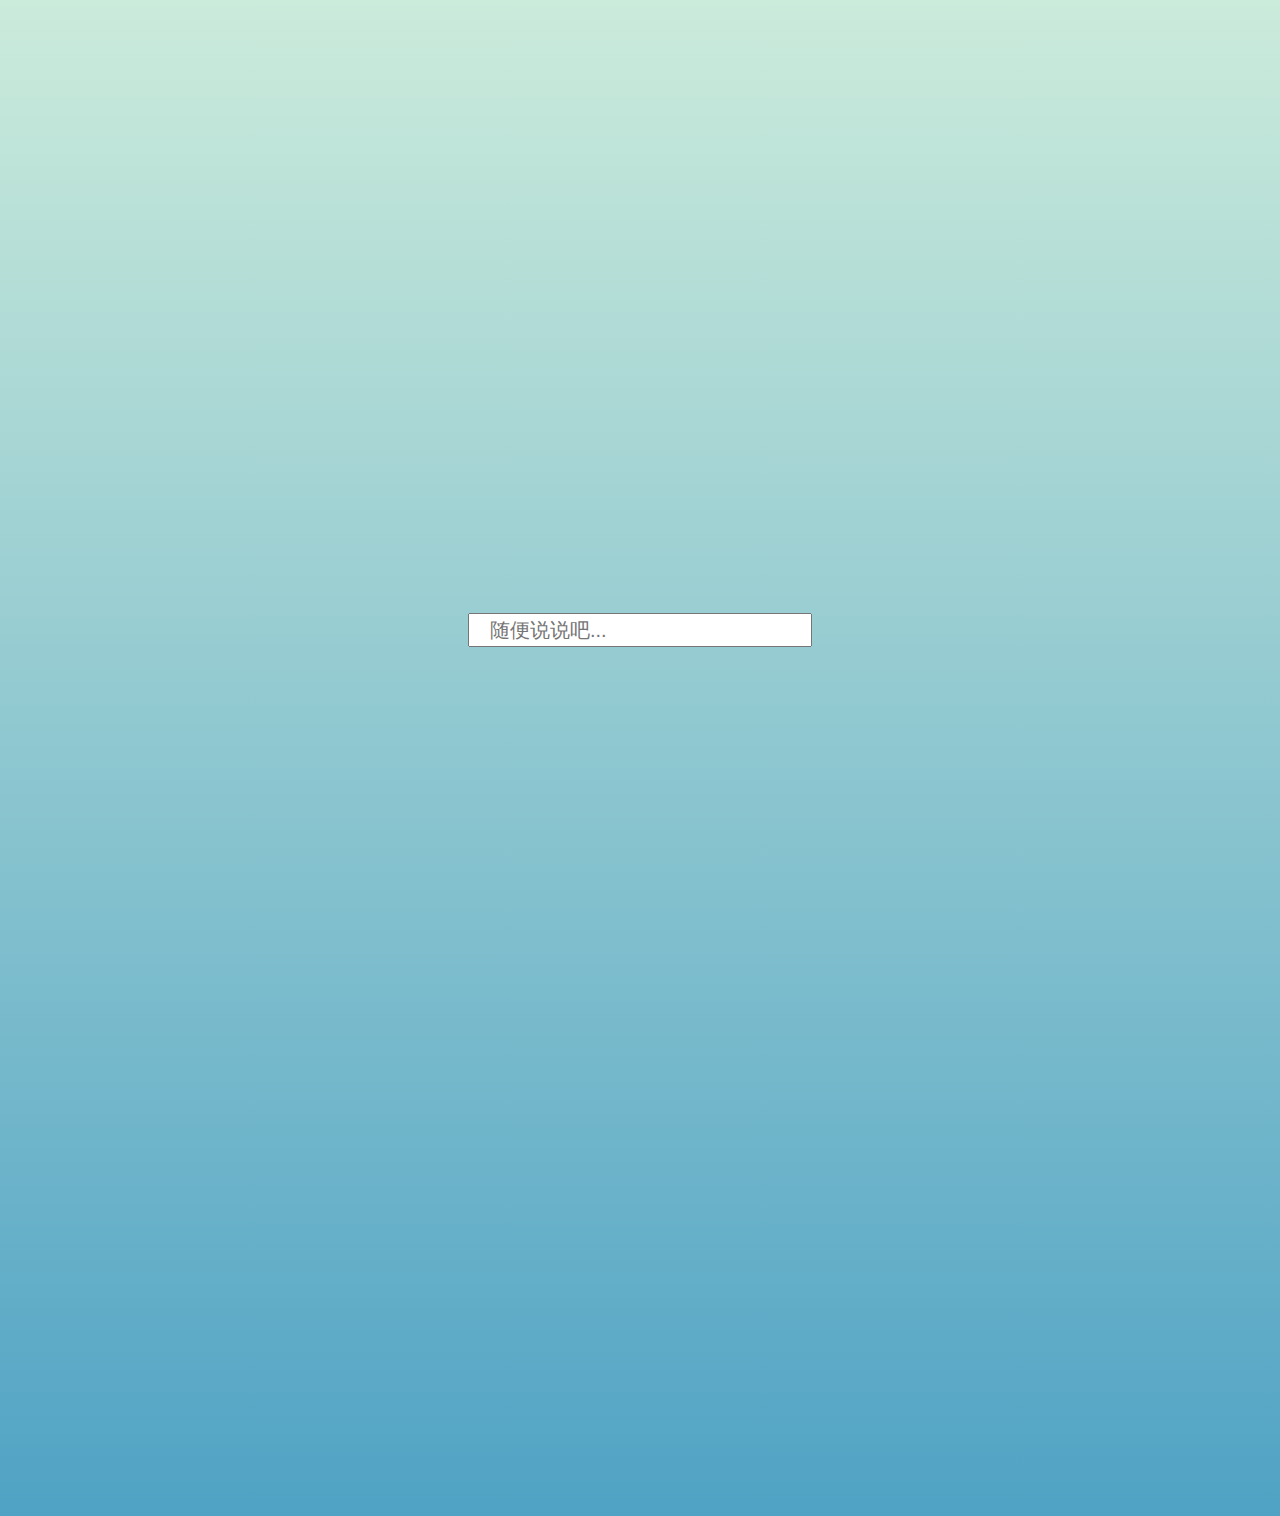
<file: Font-End/许愿墙/index.html>
<!DOCTYPE html>
<html>
 <head> 
  <meta http-equiv="Content-Type" content="text/html; charset=utf-8" /> 
  <title>许愿墙</title> 
  <style>
	body{
		background: -webkit-linear-gradient(top, rgb(203, 235, 219) 0%, rgb(55, 148, 192) 120%);
		background: -moz-linear-gradient(top, rgb(203, 235, 219) 0%, rgb(55, 148, 192) 120%);
		overflow: hidden;
		font-family: '微软雅黑',
		font-size: 16px;
     		height:1500px;
	}
	.item {
		width: 200px;
		height: 200px;
		line-height: 30px;
		-webkit-border-bottom-left-radius: 20px 500px;
		-webkit-border-bottom-right-radius: 500px 30px;
		-webkit-border-top-right-radius: 5px 100px;
		-moz-border-bottom-left-radius: 20px 500px;
		-moz-border-bottom-right-radius: 500px 30px;
		-moz-border-top-right-radius: 5px 100px;
		box-shadow: 0 2px 10px 1px rgba(0, 0, 0, 0.2);
		-webkit-box-shadow: 0 2px 10px 1px rgba(0, 0, 0, 0.2);
		-moz-box-shadow: 0 2px 10px 1px rgba(0, 0, 0, 0.2);
	}
	#container p{
		height: 80px;
		margin: 30px 10px;
		overflow: hidden;
		word-wrap: break-word;
		line-height: 1.5;
	}
	#container a{
		position: relative;
		left: 150px;
		coler: red;
		font-size: 14px;
	}
	input{
		display:block;
		height: 30px;
		padding: 0 1em;
		line-height: 30px;
		width: 300px;
		margin: 85px auto;
		font-size: 20px;
	}
  </style> 
  <script src="http://libs.baidu.com/jquery/1.9.1/jquery.min.js"></script> 
 </head> 
 <body> 
  <div id="container" style="height:520px;"> 
  </div> 
  <input id="input" type="text" placeholder="随便说说吧..." />  
  <script>
  (function ($) {
	
	var container;
	
	// 可选颜色
	var colors = ['#96C2F1', '#BBE1F1', '#E3E197', '#F8B3D0', '#FFCC00'];
	
	//创建许愿页
	var createItem = function(text){
		var color = colors[parseInt(Math.random() * 5, 10)]
		$('<div class="item"><p>'+ text +'</p><a href="#">关闭</a></div>').css({ 'background': color }).appendTo(container).drag();
	};
	
	// 定义拖拽函数
    $.fn.drag = function () {
		
        var $this = $(this);
        var parent = $this.parent();
		
        var pw = parent.width();
        var ph = parent.height();
        var thisWidth = $this.width() + parseInt($this.css('padding-left'), 10) + parseInt($this.css('padding-right'), 10);
        var thisHeight = $this.height() + parseInt($this.css('padding-top'), 10) + parseInt($this.css('padding-bottom'), 10);

        var x, y, positionX, positionY;
        var isDown = false; 

        var randY = parseInt(Math.random() * (ph - thisHeight), 10);
        var randX = parseInt(Math.random() * (pw - thisWidth), 10);


        parent.css({
            "position": "relative",
            "overflow": "hidden"
        });
		
        $this.css({
            "cursor": "move",
            "position": "absolute"
        }).css({
            top: randY,
            left: randX
        }).mousedown(function (e) {
            parent.children().css({
                "zIndex": "0"
            });
            $this.css({
                "zIndex": "1"
            });
            isDown = true;
            x = e.pageX;
            y = e.pageY;
            positionX = $this.position().left;
            positionY = $this.position().top;
            return false;
        });
		
		
        $(document).mouseup(function (e) {
            isDown = false;
        }).mousemove(function (e) {
            var xPage = e.pageX;
            var moveX = positionX + xPage - x;

            var yPage = e.pageY;
            var moveY = positionY + yPage - y;

            if (isDown == true) {
                $this.css({
                    "left": moveX,
                    "top": moveY
                });
            } else {
                return;
            }
            if (moveX < 0) {
                $this.css({
                    "left": "0"
                });
            }
            if (moveX > (pw - thisWidth)) {
                $this.css({
                    "left": pw - thisWidth
                });
            }
            if (moveY < 0) {
                $this.css({
                    "top": "0"
                });
            }
            if (moveY > (ph - thisHeight)) {
                $this.css({
                    "top": ph - thisHeight
                });
            }
        });
    };
	
	// 初始化
	var init = function () {
		
		container = $('#container');
		
		// 绑定关闭事件
		container.on('click','a',function () {
			$(this).parent().remove();
		}).height(($(window).height() -200) < 0? 520 : ($(window).height() -200))
                  .width(($(window).width() -200) < 0? '100%' : $(window).width());

		var tests = ['道友，还处在凝气期吗？', 'I have a dream...', '路漫漫其修远兮。。。', '与自己为敌，与自己为友', '既然选择了远方，便只顾风雨兼程！'];
		$.each(tests, function (i,v) {
			createItem(v);
		});
		
		// 绑定输入框
		$('#input').keydown(function (e) {
			var $this = $(this);
			if(e.keyCode == '13') {
				var value = $this.val();
				if(value) {
					createItem(value);
					$this.val('');
				}
			}
		});
		
	};
	
	$(function() {
		init();
	});
	
})(jQuery);
  </script> 
 </body>
</html>
</file>
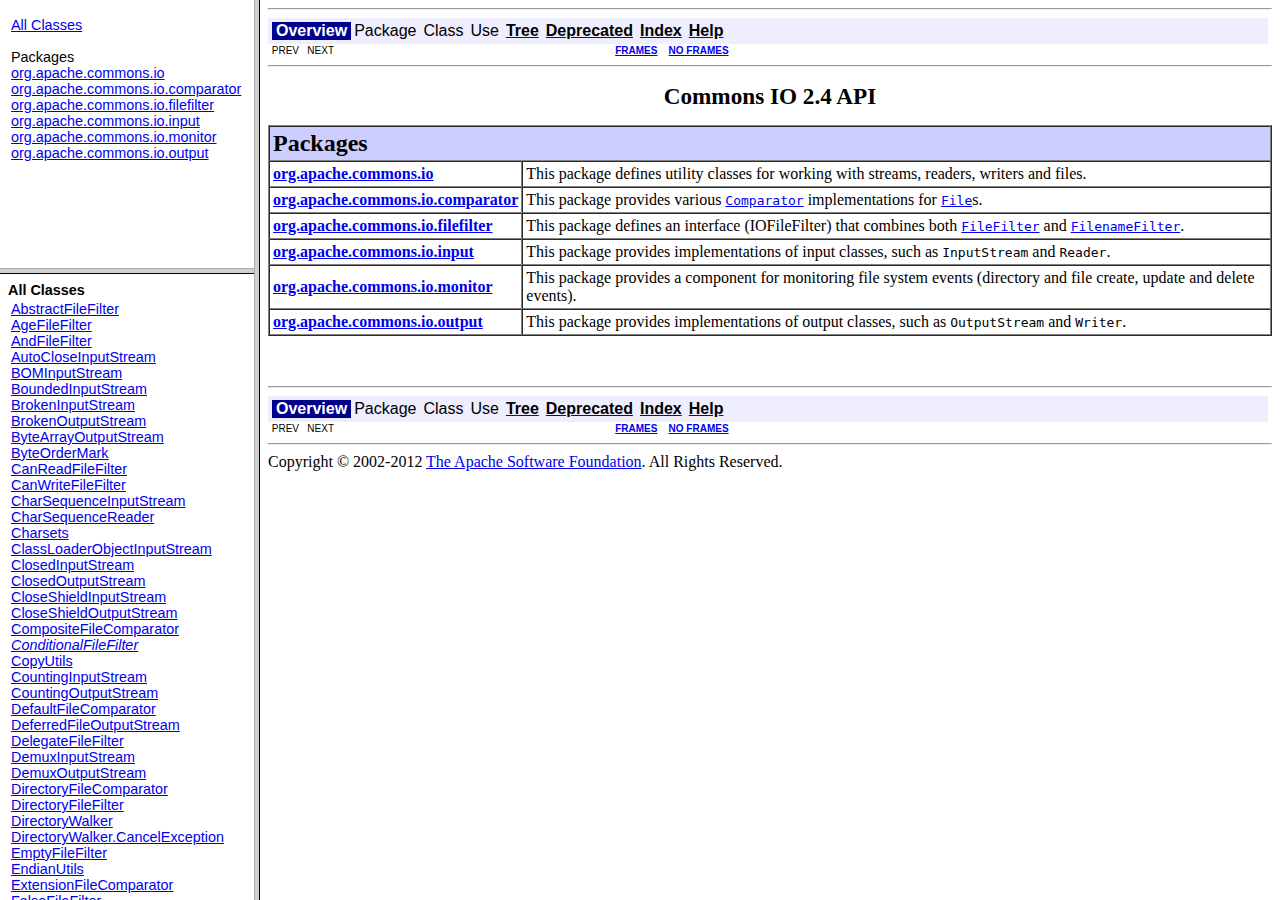
<file: Java/Fundmental/Takeaway From Practice Lesuoruanti/FileUtils/commons-io-2 2.4/docs/index.html>
<!DOCTYPE HTML PUBLIC "-//W3C//DTD HTML 4.01 Frameset//EN" "http://www.w3.org/TR/html4/frameset.dtd">
<!--NewPage-->
<HTML>
<HEAD>
<!-- Generated by javadoc on Tue Jun 12 18:19:52 EDT 2012-->
<META http-equiv="Content-Type" content="text/html; charset=iso-8859-1">
<TITLE>
Commons IO 2.4 API
</TITLE>
<SCRIPT type="text/javascript">
    targetPage = "" + window.location.search;
    if (targetPage != "" && targetPage != "undefined")
        targetPage = targetPage.substring(1);
    if (targetPage.indexOf(":") != -1)
        targetPage = "undefined";
    function loadFrames() {
        if (targetPage != "" && targetPage != "undefined")
             top.classFrame.location = top.targetPage;
    }
</SCRIPT>
<NOSCRIPT>
</NOSCRIPT>
</HEAD>
<FRAMESET cols="20%,80%" title="" onLoad="top.loadFrames()">
<FRAMESET rows="30%,70%" title="" onLoad="top.loadFrames()">
<FRAME src="overview-frame.html" name="packageListFrame" title="All Packages">
<FRAME src="allclasses-frame.html" name="packageFrame" title="All classes and interfaces (except non-static nested types)">
</FRAMESET>
<FRAME src="overview-summary.html" name="classFrame" title="Package, class and interface descriptions" scrolling="yes">
<NOFRAMES>
<H2>
Frame Alert</H2>

<P>
This document is designed to be viewed using the frames feature. If you see this message, you are using a non-frame-capable web client.
<BR>
Link to<A HREF="overview-summary.html">Non-frame version.</A>
</NOFRAMES>
</FRAMESET>
</HTML>
</file>
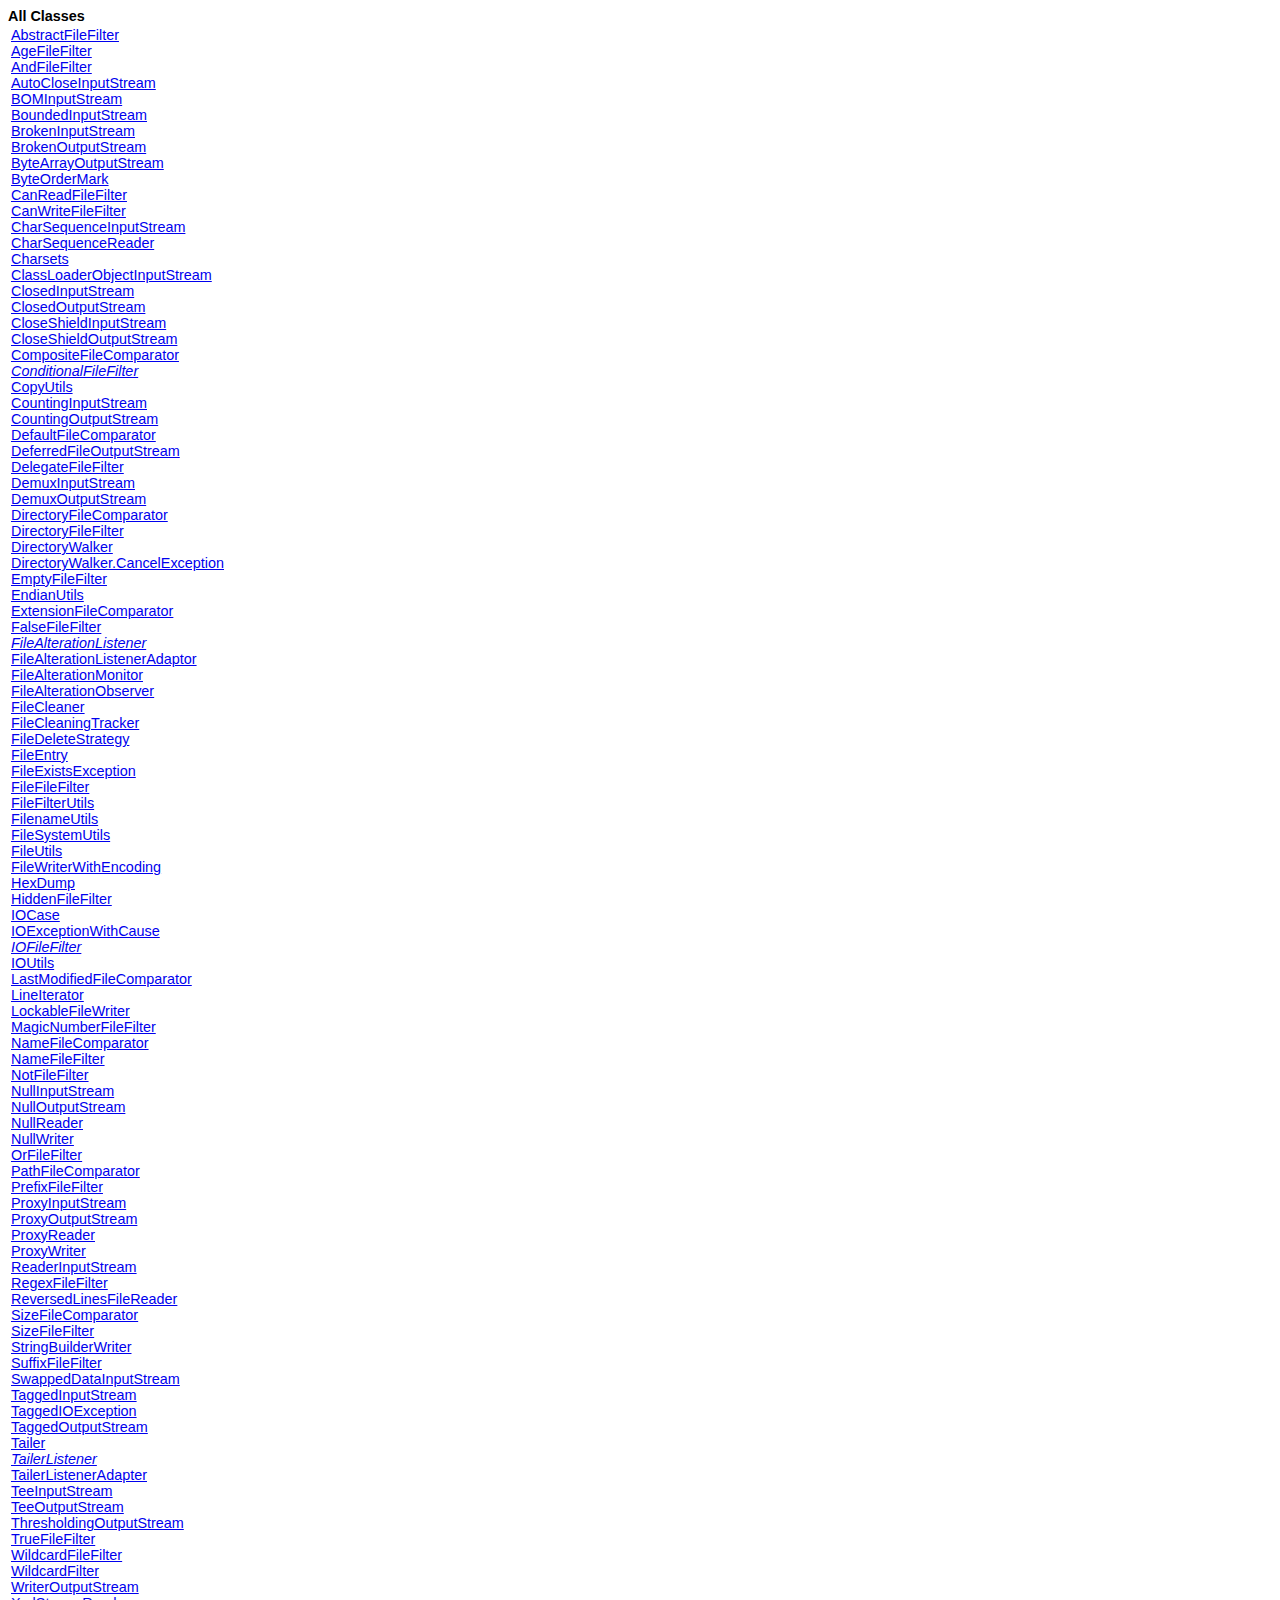
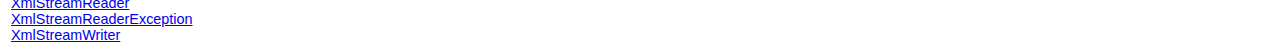
<file: Java/Fundmental/Takeaway From Practice Lesuoruanti/FileUtils/commons-io-2 2.4/docs/allclasses-frame.html>
<!DOCTYPE HTML PUBLIC "-//W3C//DTD HTML 4.01 Transitional//EN" "http://www.w3.org/TR/html4/loose.dtd">
<!--NewPage-->
<HTML>
<HEAD>
<!-- Generated by javadoc (build 1.6.0_31) on Tue Jun 12 18:19:52 EDT 2012 -->
<META http-equiv="Content-Type" content="text/html; charset=iso-8859-1">
<TITLE>
All Classes (Commons IO 2.4 API)
</TITLE>

<META NAME="date" CONTENT="2012-06-12">

<LINK REL ="stylesheet" TYPE="text/css" HREF="stylesheet.css" TITLE="Style">


</HEAD>

<BODY BGCOLOR="white">
<FONT size="+1" CLASS="FrameHeadingFont">
<B>All Classes</B></FONT>
<BR>

<TABLE BORDER="0" WIDTH="100%" SUMMARY="">
<TR>
<TD NOWRAP><FONT CLASS="FrameItemFont"><A HREF="org/apache/commons/io/filefilter/AbstractFileFilter.html" title="class in org.apache.commons.io.filefilter" target="classFrame">AbstractFileFilter</A>
<BR>
<A HREF="org/apache/commons/io/filefilter/AgeFileFilter.html" title="class in org.apache.commons.io.filefilter" target="classFrame">AgeFileFilter</A>
<BR>
<A HREF="org/apache/commons/io/filefilter/AndFileFilter.html" title="class in org.apache.commons.io.filefilter" target="classFrame">AndFileFilter</A>
<BR>
<A HREF="org/apache/commons/io/input/AutoCloseInputStream.html" title="class in org.apache.commons.io.input" target="classFrame">AutoCloseInputStream</A>
<BR>
<A HREF="org/apache/commons/io/input/BOMInputStream.html" title="class in org.apache.commons.io.input" target="classFrame">BOMInputStream</A>
<BR>
<A HREF="org/apache/commons/io/input/BoundedInputStream.html" title="class in org.apache.commons.io.input" target="classFrame">BoundedInputStream</A>
<BR>
<A HREF="org/apache/commons/io/input/BrokenInputStream.html" title="class in org.apache.commons.io.input" target="classFrame">BrokenInputStream</A>
<BR>
<A HREF="org/apache/commons/io/output/BrokenOutputStream.html" title="class in org.apache.commons.io.output" target="classFrame">BrokenOutputStream</A>
<BR>
<A HREF="org/apache/commons/io/output/ByteArrayOutputStream.html" title="class in org.apache.commons.io.output" target="classFrame">ByteArrayOutputStream</A>
<BR>
<A HREF="org/apache/commons/io/ByteOrderMark.html" title="class in org.apache.commons.io" target="classFrame">ByteOrderMark</A>
<BR>
<A HREF="org/apache/commons/io/filefilter/CanReadFileFilter.html" title="class in org.apache.commons.io.filefilter" target="classFrame">CanReadFileFilter</A>
<BR>
<A HREF="org/apache/commons/io/filefilter/CanWriteFileFilter.html" title="class in org.apache.commons.io.filefilter" target="classFrame">CanWriteFileFilter</A>
<BR>
<A HREF="org/apache/commons/io/input/CharSequenceInputStream.html" title="class in org.apache.commons.io.input" target="classFrame">CharSequenceInputStream</A>
<BR>
<A HREF="org/apache/commons/io/input/CharSequenceReader.html" title="class in org.apache.commons.io.input" target="classFrame">CharSequenceReader</A>
<BR>
<A HREF="org/apache/commons/io/Charsets.html" title="class in org.apache.commons.io" target="classFrame">Charsets</A>
<BR>
<A HREF="org/apache/commons/io/input/ClassLoaderObjectInputStream.html" title="class in org.apache.commons.io.input" target="classFrame">ClassLoaderObjectInputStream</A>
<BR>
<A HREF="org/apache/commons/io/input/ClosedInputStream.html" title="class in org.apache.commons.io.input" target="classFrame">ClosedInputStream</A>
<BR>
<A HREF="org/apache/commons/io/output/ClosedOutputStream.html" title="class in org.apache.commons.io.output" target="classFrame">ClosedOutputStream</A>
<BR>
<A HREF="org/apache/commons/io/input/CloseShieldInputStream.html" title="class in org.apache.commons.io.input" target="classFrame">CloseShieldInputStream</A>
<BR>
<A HREF="org/apache/commons/io/output/CloseShieldOutputStream.html" title="class in org.apache.commons.io.output" target="classFrame">CloseShieldOutputStream</A>
<BR>
<A HREF="org/apache/commons/io/comparator/CompositeFileComparator.html" title="class in org.apache.commons.io.comparator" target="classFrame">CompositeFileComparator</A>
<BR>
<A HREF="org/apache/commons/io/filefilter/ConditionalFileFilter.html" title="interface in org.apache.commons.io.filefilter" target="classFrame"><I>ConditionalFileFilter</I></A>
<BR>
<A HREF="org/apache/commons/io/CopyUtils.html" title="class in org.apache.commons.io" target="classFrame">CopyUtils</A>
<BR>
<A HREF="org/apache/commons/io/input/CountingInputStream.html" title="class in org.apache.commons.io.input" target="classFrame">CountingInputStream</A>
<BR>
<A HREF="org/apache/commons/io/output/CountingOutputStream.html" title="class in org.apache.commons.io.output" target="classFrame">CountingOutputStream</A>
<BR>
<A HREF="org/apache/commons/io/comparator/DefaultFileComparator.html" title="class in org.apache.commons.io.comparator" target="classFrame">DefaultFileComparator</A>
<BR>
<A HREF="org/apache/commons/io/output/DeferredFileOutputStream.html" title="class in org.apache.commons.io.output" target="classFrame">DeferredFileOutputStream</A>
<BR>
<A HREF="org/apache/commons/io/filefilter/DelegateFileFilter.html" title="class in org.apache.commons.io.filefilter" target="classFrame">DelegateFileFilter</A>
<BR>
<A HREF="org/apache/commons/io/input/DemuxInputStream.html" title="class in org.apache.commons.io.input" target="classFrame">DemuxInputStream</A>
<BR>
<A HREF="org/apache/commons/io/output/DemuxOutputStream.html" title="class in org.apache.commons.io.output" target="classFrame">DemuxOutputStream</A>
<BR>
<A HREF="org/apache/commons/io/comparator/DirectoryFileComparator.html" title="class in org.apache.commons.io.comparator" target="classFrame">DirectoryFileComparator</A>
<BR>
<A HREF="org/apache/commons/io/filefilter/DirectoryFileFilter.html" title="class in org.apache.commons.io.filefilter" target="classFrame">DirectoryFileFilter</A>
<BR>
<A HREF="org/apache/commons/io/DirectoryWalker.html" title="class in org.apache.commons.io" target="classFrame">DirectoryWalker</A>
<BR>
<A HREF="org/apache/commons/io/DirectoryWalker.CancelException.html" title="class in org.apache.commons.io" target="classFrame">DirectoryWalker.CancelException</A>
<BR>
<A HREF="org/apache/commons/io/filefilter/EmptyFileFilter.html" title="class in org.apache.commons.io.filefilter" target="classFrame">EmptyFileFilter</A>
<BR>
<A HREF="org/apache/commons/io/EndianUtils.html" title="class in org.apache.commons.io" target="classFrame">EndianUtils</A>
<BR>
<A HREF="org/apache/commons/io/comparator/ExtensionFileComparator.html" title="class in org.apache.commons.io.comparator" target="classFrame">ExtensionFileComparator</A>
<BR>
<A HREF="org/apache/commons/io/filefilter/FalseFileFilter.html" title="class in org.apache.commons.io.filefilter" target="classFrame">FalseFileFilter</A>
<BR>
<A HREF="org/apache/commons/io/monitor/FileAlterationListener.html" title="interface in org.apache.commons.io.monitor" target="classFrame"><I>FileAlterationListener</I></A>
<BR>
<A HREF="org/apache/commons/io/monitor/FileAlterationListenerAdaptor.html" title="class in org.apache.commons.io.monitor" target="classFrame">FileAlterationListenerAdaptor</A>
<BR>
<A HREF="org/apache/commons/io/monitor/FileAlterationMonitor.html" title="class in org.apache.commons.io.monitor" target="classFrame">FileAlterationMonitor</A>
<BR>
<A HREF="org/apache/commons/io/monitor/FileAlterationObserver.html" title="class in org.apache.commons.io.monitor" target="classFrame">FileAlterationObserver</A>
<BR>
<A HREF="org/apache/commons/io/FileCleaner.html" title="class in org.apache.commons.io" target="classFrame">FileCleaner</A>
<BR>
<A HREF="org/apache/commons/io/FileCleaningTracker.html" title="class in org.apache.commons.io" target="classFrame">FileCleaningTracker</A>
<BR>
<A HREF="org/apache/commons/io/FileDeleteStrategy.html" title="class in org.apache.commons.io" target="classFrame">FileDeleteStrategy</A>
<BR>
<A HREF="org/apache/commons/io/monitor/FileEntry.html" title="class in org.apache.commons.io.monitor" target="classFrame">FileEntry</A>
<BR>
<A HREF="org/apache/commons/io/FileExistsException.html" title="class in org.apache.commons.io" target="classFrame">FileExistsException</A>
<BR>
<A HREF="org/apache/commons/io/filefilter/FileFileFilter.html" title="class in org.apache.commons.io.filefilter" target="classFrame">FileFileFilter</A>
<BR>
<A HREF="org/apache/commons/io/filefilter/FileFilterUtils.html" title="class in org.apache.commons.io.filefilter" target="classFrame">FileFilterUtils</A>
<BR>
<A HREF="org/apache/commons/io/FilenameUtils.html" title="class in org.apache.commons.io" target="classFrame">FilenameUtils</A>
<BR>
<A HREF="org/apache/commons/io/FileSystemUtils.html" title="class in org.apache.commons.io" target="classFrame">FileSystemUtils</A>
<BR>
<A HREF="org/apache/commons/io/FileUtils.html" title="class in org.apache.commons.io" target="classFrame">FileUtils</A>
<BR>
<A HREF="org/apache/commons/io/output/FileWriterWithEncoding.html" title="class in org.apache.commons.io.output" target="classFrame">FileWriterWithEncoding</A>
<BR>
<A HREF="org/apache/commons/io/HexDump.html" title="class in org.apache.commons.io" target="classFrame">HexDump</A>
<BR>
<A HREF="org/apache/commons/io/filefilter/HiddenFileFilter.html" title="class in org.apache.commons.io.filefilter" target="classFrame">HiddenFileFilter</A>
<BR>
<A HREF="org/apache/commons/io/IOCase.html" title="class in org.apache.commons.io" target="classFrame">IOCase</A>
<BR>
<A HREF="org/apache/commons/io/IOExceptionWithCause.html" title="class in org.apache.commons.io" target="classFrame">IOExceptionWithCause</A>
<BR>
<A HREF="org/apache/commons/io/filefilter/IOFileFilter.html" title="interface in org.apache.commons.io.filefilter" target="classFrame"><I>IOFileFilter</I></A>
<BR>
<A HREF="org/apache/commons/io/IOUtils.html" title="class in org.apache.commons.io" target="classFrame">IOUtils</A>
<BR>
<A HREF="org/apache/commons/io/comparator/LastModifiedFileComparator.html" title="class in org.apache.commons.io.comparator" target="classFrame">LastModifiedFileComparator</A>
<BR>
<A HREF="org/apache/commons/io/LineIterator.html" title="class in org.apache.commons.io" target="classFrame">LineIterator</A>
<BR>
<A HREF="org/apache/commons/io/output/LockableFileWriter.html" title="class in org.apache.commons.io.output" target="classFrame">LockableFileWriter</A>
<BR>
<A HREF="org/apache/commons/io/filefilter/MagicNumberFileFilter.html" title="class in org.apache.commons.io.filefilter" target="classFrame">MagicNumberFileFilter</A>
<BR>
<A HREF="org/apache/commons/io/comparator/NameFileComparator.html" title="class in org.apache.commons.io.comparator" target="classFrame">NameFileComparator</A>
<BR>
<A HREF="org/apache/commons/io/filefilter/NameFileFilter.html" title="class in org.apache.commons.io.filefilter" target="classFrame">NameFileFilter</A>
<BR>
<A HREF="org/apache/commons/io/filefilter/NotFileFilter.html" title="class in org.apache.commons.io.filefilter" target="classFrame">NotFileFilter</A>
<BR>
<A HREF="org/apache/commons/io/input/NullInputStream.html" title="class in org.apache.commons.io.input" target="classFrame">NullInputStream</A>
<BR>
<A HREF="org/apache/commons/io/output/NullOutputStream.html" title="class in org.apache.commons.io.output" target="classFrame">NullOutputStream</A>
<BR>
<A HREF="org/apache/commons/io/input/NullReader.html" title="class in org.apache.commons.io.input" target="classFrame">NullReader</A>
<BR>
<A HREF="org/apache/commons/io/output/NullWriter.html" title="class in org.apache.commons.io.output" target="classFrame">NullWriter</A>
<BR>
<A HREF="org/apache/commons/io/filefilter/OrFileFilter.html" title="class in org.apache.commons.io.filefilter" target="classFrame">OrFileFilter</A>
<BR>
<A HREF="org/apache/commons/io/comparator/PathFileComparator.html" title="class in org.apache.commons.io.comparator" target="classFrame">PathFileComparator</A>
<BR>
<A HREF="org/apache/commons/io/filefilter/PrefixFileFilter.html" title="class in org.apache.commons.io.filefilter" target="classFrame">PrefixFileFilter</A>
<BR>
<A HREF="org/apache/commons/io/input/ProxyInputStream.html" title="class in org.apache.commons.io.input" target="classFrame">ProxyInputStream</A>
<BR>
<A HREF="org/apache/commons/io/output/ProxyOutputStream.html" title="class in org.apache.commons.io.output" target="classFrame">ProxyOutputStream</A>
<BR>
<A HREF="org/apache/commons/io/input/ProxyReader.html" title="class in org.apache.commons.io.input" target="classFrame">ProxyReader</A>
<BR>
<A HREF="org/apache/commons/io/output/ProxyWriter.html" title="class in org.apache.commons.io.output" target="classFrame">ProxyWriter</A>
<BR>
<A HREF="org/apache/commons/io/input/ReaderInputStream.html" title="class in org.apache.commons.io.input" target="classFrame">ReaderInputStream</A>
<BR>
<A HREF="org/apache/commons/io/filefilter/RegexFileFilter.html" title="class in org.apache.commons.io.filefilter" target="classFrame">RegexFileFilter</A>
<BR>
<A HREF="org/apache/commons/io/input/ReversedLinesFileReader.html" title="class in org.apache.commons.io.input" target="classFrame">ReversedLinesFileReader</A>
<BR>
<A HREF="org/apache/commons/io/comparator/SizeFileComparator.html" title="class in org.apache.commons.io.comparator" target="classFrame">SizeFileComparator</A>
<BR>
<A HREF="org/apache/commons/io/filefilter/SizeFileFilter.html" title="class in org.apache.commons.io.filefilter" target="classFrame">SizeFileFilter</A>
<BR>
<A HREF="org/apache/commons/io/output/StringBuilderWriter.html" title="class in org.apache.commons.io.output" target="classFrame">StringBuilderWriter</A>
<BR>
<A HREF="org/apache/commons/io/filefilter/SuffixFileFilter.html" title="class in org.apache.commons.io.filefilter" target="classFrame">SuffixFileFilter</A>
<BR>
<A HREF="org/apache/commons/io/input/SwappedDataInputStream.html" title="class in org.apache.commons.io.input" target="classFrame">SwappedDataInputStream</A>
<BR>
<A HREF="org/apache/commons/io/input/TaggedInputStream.html" title="class in org.apache.commons.io.input" target="classFrame">TaggedInputStream</A>
<BR>
<A HREF="org/apache/commons/io/TaggedIOException.html" title="class in org.apache.commons.io" target="classFrame">TaggedIOException</A>
<BR>
<A HREF="org/apache/commons/io/output/TaggedOutputStream.html" title="class in org.apache.commons.io.output" target="classFrame">TaggedOutputStream</A>
<BR>
<A HREF="org/apache/commons/io/input/Tailer.html" title="class in org.apache.commons.io.input" target="classFrame">Tailer</A>
<BR>
<A HREF="org/apache/commons/io/input/TailerListener.html" title="interface in org.apache.commons.io.input" target="classFrame"><I>TailerListener</I></A>
<BR>
<A HREF="org/apache/commons/io/input/TailerListenerAdapter.html" title="class in org.apache.commons.io.input" target="classFrame">TailerListenerAdapter</A>
<BR>
<A HREF="org/apache/commons/io/input/TeeInputStream.html" title="class in org.apache.commons.io.input" target="classFrame">TeeInputStream</A>
<BR>
<A HREF="org/apache/commons/io/output/TeeOutputStream.html" title="class in org.apache.commons.io.output" target="classFrame">TeeOutputStream</A>
<BR>
<A HREF="org/apache/commons/io/output/ThresholdingOutputStream.html" title="class in org.apache.commons.io.output" target="classFrame">ThresholdingOutputStream</A>
<BR>
<A HREF="org/apache/commons/io/filefilter/TrueFileFilter.html" title="class in org.apache.commons.io.filefilter" target="classFrame">TrueFileFilter</A>
<BR>
<A HREF="org/apache/commons/io/filefilter/WildcardFileFilter.html" title="class in org.apache.commons.io.filefilter" target="classFrame">WildcardFileFilter</A>
<BR>
<A HREF="org/apache/commons/io/filefilter/WildcardFilter.html" title="class in org.apache.commons.io.filefilter" target="classFrame">WildcardFilter</A>
<BR>
<A HREF="org/apache/commons/io/output/WriterOutputStream.html" title="class in org.apache.commons.io.output" target="classFrame">WriterOutputStream</A>
<BR>
<A HREF="org/apache/commons/io/input/XmlStreamReader.html" title="class in org.apache.commons.io.input" target="classFrame">XmlStreamReader</A>
<BR>
<A HREF="org/apache/commons/io/input/XmlStreamReaderException.html" title="class in org.apache.commons.io.input" target="classFrame">XmlStreamReaderException</A>
<BR>
<A HREF="org/apache/commons/io/output/XmlStreamWriter.html" title="class in org.apache.commons.io.output" target="classFrame">XmlStreamWriter</A>
<BR>
</FONT></TD>
</TR>
</TABLE>

</BODY>
</HTML>
</file>
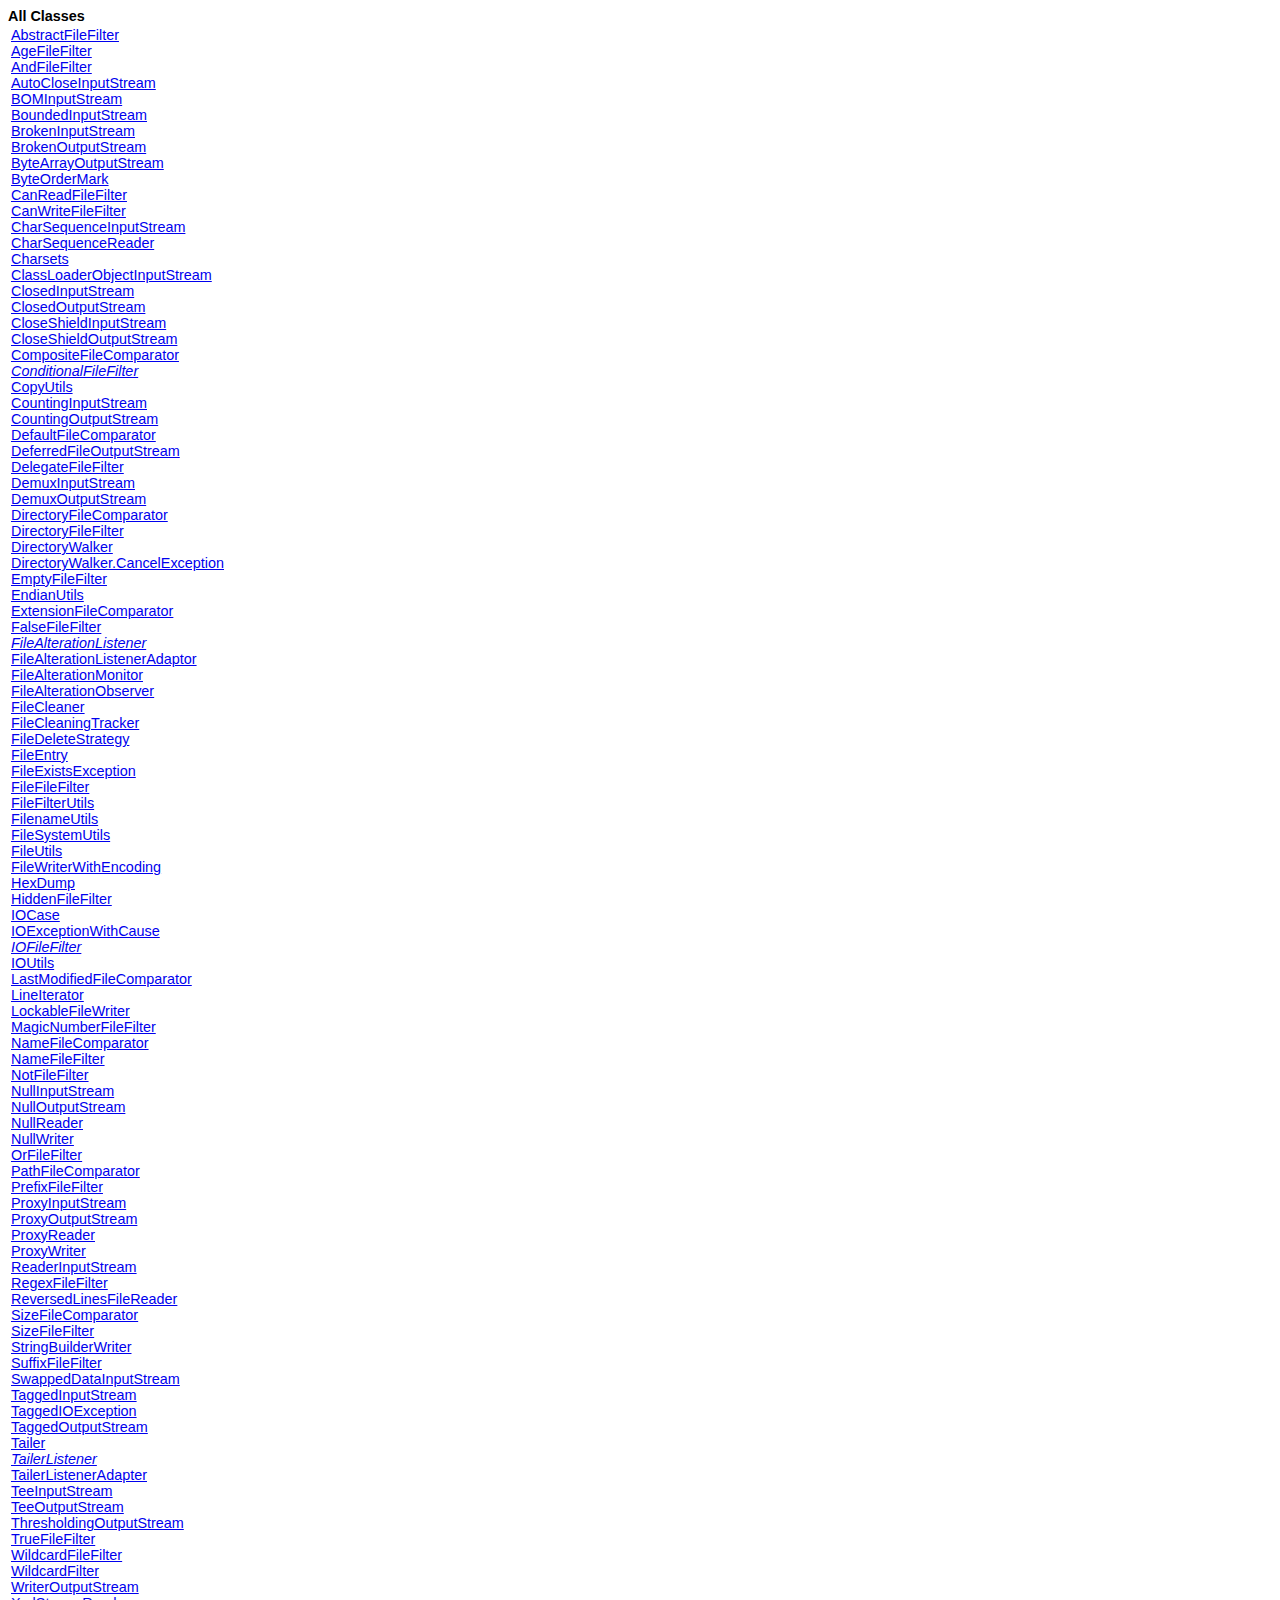
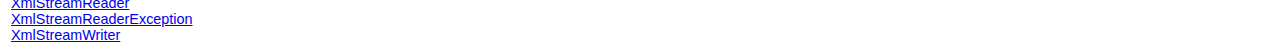
<file: Java/Fundmental/Takeaway From Practice Lesuoruanti/FileUtils/commons-io-2 2.4/docs/allclasses-noframe.html>
<!DOCTYPE HTML PUBLIC "-//W3C//DTD HTML 4.01 Transitional//EN" "http://www.w3.org/TR/html4/loose.dtd">
<!--NewPage-->
<HTML>
<HEAD>
<!-- Generated by javadoc (build 1.6.0_31) on Tue Jun 12 18:19:52 EDT 2012 -->
<META http-equiv="Content-Type" content="text/html; charset=iso-8859-1">
<TITLE>
All Classes (Commons IO 2.4 API)
</TITLE>

<META NAME="date" CONTENT="2012-06-12">

<LINK REL ="stylesheet" TYPE="text/css" HREF="stylesheet.css" TITLE="Style">


</HEAD>

<BODY BGCOLOR="white">
<FONT size="+1" CLASS="FrameHeadingFont">
<B>All Classes</B></FONT>
<BR>

<TABLE BORDER="0" WIDTH="100%" SUMMARY="">
<TR>
<TD NOWRAP><FONT CLASS="FrameItemFont"><A HREF="org/apache/commons/io/filefilter/AbstractFileFilter.html" title="class in org.apache.commons.io.filefilter">AbstractFileFilter</A>
<BR>
<A HREF="org/apache/commons/io/filefilter/AgeFileFilter.html" title="class in org.apache.commons.io.filefilter">AgeFileFilter</A>
<BR>
<A HREF="org/apache/commons/io/filefilter/AndFileFilter.html" title="class in org.apache.commons.io.filefilter">AndFileFilter</A>
<BR>
<A HREF="org/apache/commons/io/input/AutoCloseInputStream.html" title="class in org.apache.commons.io.input">AutoCloseInputStream</A>
<BR>
<A HREF="org/apache/commons/io/input/BOMInputStream.html" title="class in org.apache.commons.io.input">BOMInputStream</A>
<BR>
<A HREF="org/apache/commons/io/input/BoundedInputStream.html" title="class in org.apache.commons.io.input">BoundedInputStream</A>
<BR>
<A HREF="org/apache/commons/io/input/BrokenInputStream.html" title="class in org.apache.commons.io.input">BrokenInputStream</A>
<BR>
<A HREF="org/apache/commons/io/output/BrokenOutputStream.html" title="class in org.apache.commons.io.output">BrokenOutputStream</A>
<BR>
<A HREF="org/apache/commons/io/output/ByteArrayOutputStream.html" title="class in org.apache.commons.io.output">ByteArrayOutputStream</A>
<BR>
<A HREF="org/apache/commons/io/ByteOrderMark.html" title="class in org.apache.commons.io">ByteOrderMark</A>
<BR>
<A HREF="org/apache/commons/io/filefilter/CanReadFileFilter.html" title="class in org.apache.commons.io.filefilter">CanReadFileFilter</A>
<BR>
<A HREF="org/apache/commons/io/filefilter/CanWriteFileFilter.html" title="class in org.apache.commons.io.filefilter">CanWriteFileFilter</A>
<BR>
<A HREF="org/apache/commons/io/input/CharSequenceInputStream.html" title="class in org.apache.commons.io.input">CharSequenceInputStream</A>
<BR>
<A HREF="org/apache/commons/io/input/CharSequenceReader.html" title="class in org.apache.commons.io.input">CharSequenceReader</A>
<BR>
<A HREF="org/apache/commons/io/Charsets.html" title="class in org.apache.commons.io">Charsets</A>
<BR>
<A HREF="org/apache/commons/io/input/ClassLoaderObjectInputStream.html" title="class in org.apache.commons.io.input">ClassLoaderObjectInputStream</A>
<BR>
<A HREF="org/apache/commons/io/input/ClosedInputStream.html" title="class in org.apache.commons.io.input">ClosedInputStream</A>
<BR>
<A HREF="org/apache/commons/io/output/ClosedOutputStream.html" title="class in org.apache.commons.io.output">ClosedOutputStream</A>
<BR>
<A HREF="org/apache/commons/io/input/CloseShieldInputStream.html" title="class in org.apache.commons.io.input">CloseShieldInputStream</A>
<BR>
<A HREF="org/apache/commons/io/output/CloseShieldOutputStream.html" title="class in org.apache.commons.io.output">CloseShieldOutputStream</A>
<BR>
<A HREF="org/apache/commons/io/comparator/CompositeFileComparator.html" title="class in org.apache.commons.io.comparator">CompositeFileComparator</A>
<BR>
<A HREF="org/apache/commons/io/filefilter/ConditionalFileFilter.html" title="interface in org.apache.commons.io.filefilter"><I>ConditionalFileFilter</I></A>
<BR>
<A HREF="org/apache/commons/io/CopyUtils.html" title="class in org.apache.commons.io">CopyUtils</A>
<BR>
<A HREF="org/apache/commons/io/input/CountingInputStream.html" title="class in org.apache.commons.io.input">CountingInputStream</A>
<BR>
<A HREF="org/apache/commons/io/output/CountingOutputStream.html" title="class in org.apache.commons.io.output">CountingOutputStream</A>
<BR>
<A HREF="org/apache/commons/io/comparator/DefaultFileComparator.html" title="class in org.apache.commons.io.comparator">DefaultFileComparator</A>
<BR>
<A HREF="org/apache/commons/io/output/DeferredFileOutputStream.html" title="class in org.apache.commons.io.output">DeferredFileOutputStream</A>
<BR>
<A HREF="org/apache/commons/io/filefilter/DelegateFileFilter.html" title="class in org.apache.commons.io.filefilter">DelegateFileFilter</A>
<BR>
<A HREF="org/apache/commons/io/input/DemuxInputStream.html" title="class in org.apache.commons.io.input">DemuxInputStream</A>
<BR>
<A HREF="org/apache/commons/io/output/DemuxOutputStream.html" title="class in org.apache.commons.io.output">DemuxOutputStream</A>
<BR>
<A HREF="org/apache/commons/io/comparator/DirectoryFileComparator.html" title="class in org.apache.commons.io.comparator">DirectoryFileComparator</A>
<BR>
<A HREF="org/apache/commons/io/filefilter/DirectoryFileFilter.html" title="class in org.apache.commons.io.filefilter">DirectoryFileFilter</A>
<BR>
<A HREF="org/apache/commons/io/DirectoryWalker.html" title="class in org.apache.commons.io">DirectoryWalker</A>
<BR>
<A HREF="org/apache/commons/io/DirectoryWalker.CancelException.html" title="class in org.apache.commons.io">DirectoryWalker.CancelException</A>
<BR>
<A HREF="org/apache/commons/io/filefilter/EmptyFileFilter.html" title="class in org.apache.commons.io.filefilter">EmptyFileFilter</A>
<BR>
<A HREF="org/apache/commons/io/EndianUtils.html" title="class in org.apache.commons.io">EndianUtils</A>
<BR>
<A HREF="org/apache/commons/io/comparator/ExtensionFileComparator.html" title="class in org.apache.commons.io.comparator">ExtensionFileComparator</A>
<BR>
<A HREF="org/apache/commons/io/filefilter/FalseFileFilter.html" title="class in org.apache.commons.io.filefilter">FalseFileFilter</A>
<BR>
<A HREF="org/apache/commons/io/monitor/FileAlterationListener.html" title="interface in org.apache.commons.io.monitor"><I>FileAlterationListener</I></A>
<BR>
<A HREF="org/apache/commons/io/monitor/FileAlterationListenerAdaptor.html" title="class in org.apache.commons.io.monitor">FileAlterationListenerAdaptor</A>
<BR>
<A HREF="org/apache/commons/io/monitor/FileAlterationMonitor.html" title="class in org.apache.commons.io.monitor">FileAlterationMonitor</A>
<BR>
<A HREF="org/apache/commons/io/monitor/FileAlterationObserver.html" title="class in org.apache.commons.io.monitor">FileAlterationObserver</A>
<BR>
<A HREF="org/apache/commons/io/FileCleaner.html" title="class in org.apache.commons.io">FileCleaner</A>
<BR>
<A HREF="org/apache/commons/io/FileCleaningTracker.html" title="class in org.apache.commons.io">FileCleaningTracker</A>
<BR>
<A HREF="org/apache/commons/io/FileDeleteStrategy.html" title="class in org.apache.commons.io">FileDeleteStrategy</A>
<BR>
<A HREF="org/apache/commons/io/monitor/FileEntry.html" title="class in org.apache.commons.io.monitor">FileEntry</A>
<BR>
<A HREF="org/apache/commons/io/FileExistsException.html" title="class in org.apache.commons.io">FileExistsException</A>
<BR>
<A HREF="org/apache/commons/io/filefilter/FileFileFilter.html" title="class in org.apache.commons.io.filefilter">FileFileFilter</A>
<BR>
<A HREF="org/apache/commons/io/filefilter/FileFilterUtils.html" title="class in org.apache.commons.io.filefilter">FileFilterUtils</A>
<BR>
<A HREF="org/apache/commons/io/FilenameUtils.html" title="class in org.apache.commons.io">FilenameUtils</A>
<BR>
<A HREF="org/apache/commons/io/FileSystemUtils.html" title="class in org.apache.commons.io">FileSystemUtils</A>
<BR>
<A HREF="org/apache/commons/io/FileUtils.html" title="class in org.apache.commons.io">FileUtils</A>
<BR>
<A HREF="org/apache/commons/io/output/FileWriterWithEncoding.html" title="class in org.apache.commons.io.output">FileWriterWithEncoding</A>
<BR>
<A HREF="org/apache/commons/io/HexDump.html" title="class in org.apache.commons.io">HexDump</A>
<BR>
<A HREF="org/apache/commons/io/filefilter/HiddenFileFilter.html" title="class in org.apache.commons.io.filefilter">HiddenFileFilter</A>
<BR>
<A HREF="org/apache/commons/io/IOCase.html" title="class in org.apache.commons.io">IOCase</A>
<BR>
<A HREF="org/apache/commons/io/IOExceptionWithCause.html" title="class in org.apache.commons.io">IOExceptionWithCause</A>
<BR>
<A HREF="org/apache/commons/io/filefilter/IOFileFilter.html" title="interface in org.apache.commons.io.filefilter"><I>IOFileFilter</I></A>
<BR>
<A HREF="org/apache/commons/io/IOUtils.html" title="class in org.apache.commons.io">IOUtils</A>
<BR>
<A HREF="org/apache/commons/io/comparator/LastModifiedFileComparator.html" title="class in org.apache.commons.io.comparator">LastModifiedFileComparator</A>
<BR>
<A HREF="org/apache/commons/io/LineIterator.html" title="class in org.apache.commons.io">LineIterator</A>
<BR>
<A HREF="org/apache/commons/io/output/LockableFileWriter.html" title="class in org.apache.commons.io.output">LockableFileWriter</A>
<BR>
<A HREF="org/apache/commons/io/filefilter/MagicNumberFileFilter.html" title="class in org.apache.commons.io.filefilter">MagicNumberFileFilter</A>
<BR>
<A HREF="org/apache/commons/io/comparator/NameFileComparator.html" title="class in org.apache.commons.io.comparator">NameFileComparator</A>
<BR>
<A HREF="org/apache/commons/io/filefilter/NameFileFilter.html" title="class in org.apache.commons.io.filefilter">NameFileFilter</A>
<BR>
<A HREF="org/apache/commons/io/filefilter/NotFileFilter.html" title="class in org.apache.commons.io.filefilter">NotFileFilter</A>
<BR>
<A HREF="org/apache/commons/io/input/NullInputStream.html" title="class in org.apache.commons.io.input">NullInputStream</A>
<BR>
<A HREF="org/apache/commons/io/output/NullOutputStream.html" title="class in org.apache.commons.io.output">NullOutputStream</A>
<BR>
<A HREF="org/apache/commons/io/input/NullReader.html" title="class in org.apache.commons.io.input">NullReader</A>
<BR>
<A HREF="org/apache/commons/io/output/NullWriter.html" title="class in org.apache.commons.io.output">NullWriter</A>
<BR>
<A HREF="org/apache/commons/io/filefilter/OrFileFilter.html" title="class in org.apache.commons.io.filefilter">OrFileFilter</A>
<BR>
<A HREF="org/apache/commons/io/comparator/PathFileComparator.html" title="class in org.apache.commons.io.comparator">PathFileComparator</A>
<BR>
<A HREF="org/apache/commons/io/filefilter/PrefixFileFilter.html" title="class in org.apache.commons.io.filefilter">PrefixFileFilter</A>
<BR>
<A HREF="org/apache/commons/io/input/ProxyInputStream.html" title="class in org.apache.commons.io.input">ProxyInputStream</A>
<BR>
<A HREF="org/apache/commons/io/output/ProxyOutputStream.html" title="class in org.apache.commons.io.output">ProxyOutputStream</A>
<BR>
<A HREF="org/apache/commons/io/input/ProxyReader.html" title="class in org.apache.commons.io.input">ProxyReader</A>
<BR>
<A HREF="org/apache/commons/io/output/ProxyWriter.html" title="class in org.apache.commons.io.output">ProxyWriter</A>
<BR>
<A HREF="org/apache/commons/io/input/ReaderInputStream.html" title="class in org.apache.commons.io.input">ReaderInputStream</A>
<BR>
<A HREF="org/apache/commons/io/filefilter/RegexFileFilter.html" title="class in org.apache.commons.io.filefilter">RegexFileFilter</A>
<BR>
<A HREF="org/apache/commons/io/input/ReversedLinesFileReader.html" title="class in org.apache.commons.io.input">ReversedLinesFileReader</A>
<BR>
<A HREF="org/apache/commons/io/comparator/SizeFileComparator.html" title="class in org.apache.commons.io.comparator">SizeFileComparator</A>
<BR>
<A HREF="org/apache/commons/io/filefilter/SizeFileFilter.html" title="class in org.apache.commons.io.filefilter">SizeFileFilter</A>
<BR>
<A HREF="org/apache/commons/io/output/StringBuilderWriter.html" title="class in org.apache.commons.io.output">StringBuilderWriter</A>
<BR>
<A HREF="org/apache/commons/io/filefilter/SuffixFileFilter.html" title="class in org.apache.commons.io.filefilter">SuffixFileFilter</A>
<BR>
<A HREF="org/apache/commons/io/input/SwappedDataInputStream.html" title="class in org.apache.commons.io.input">SwappedDataInputStream</A>
<BR>
<A HREF="org/apache/commons/io/input/TaggedInputStream.html" title="class in org.apache.commons.io.input">TaggedInputStream</A>
<BR>
<A HREF="org/apache/commons/io/TaggedIOException.html" title="class in org.apache.commons.io">TaggedIOException</A>
<BR>
<A HREF="org/apache/commons/io/output/TaggedOutputStream.html" title="class in org.apache.commons.io.output">TaggedOutputStream</A>
<BR>
<A HREF="org/apache/commons/io/input/Tailer.html" title="class in org.apache.commons.io.input">Tailer</A>
<BR>
<A HREF="org/apache/commons/io/input/TailerListener.html" title="interface in org.apache.commons.io.input"><I>TailerListener</I></A>
<BR>
<A HREF="org/apache/commons/io/input/TailerListenerAdapter.html" title="class in org.apache.commons.io.input">TailerListenerAdapter</A>
<BR>
<A HREF="org/apache/commons/io/input/TeeInputStream.html" title="class in org.apache.commons.io.input">TeeInputStream</A>
<BR>
<A HREF="org/apache/commons/io/output/TeeOutputStream.html" title="class in org.apache.commons.io.output">TeeOutputStream</A>
<BR>
<A HREF="org/apache/commons/io/output/ThresholdingOutputStream.html" title="class in org.apache.commons.io.output">ThresholdingOutputStream</A>
<BR>
<A HREF="org/apache/commons/io/filefilter/TrueFileFilter.html" title="class in org.apache.commons.io.filefilter">TrueFileFilter</A>
<BR>
<A HREF="org/apache/commons/io/filefilter/WildcardFileFilter.html" title="class in org.apache.commons.io.filefilter">WildcardFileFilter</A>
<BR>
<A HREF="org/apache/commons/io/filefilter/WildcardFilter.html" title="class in org.apache.commons.io.filefilter">WildcardFilter</A>
<BR>
<A HREF="org/apache/commons/io/output/WriterOutputStream.html" title="class in org.apache.commons.io.output">WriterOutputStream</A>
<BR>
<A HREF="org/apache/commons/io/input/XmlStreamReader.html" title="class in org.apache.commons.io.input">XmlStreamReader</A>
<BR>
<A HREF="org/apache/commons/io/input/XmlStreamReaderException.html" title="class in org.apache.commons.io.input">XmlStreamReaderException</A>
<BR>
<A HREF="org/apache/commons/io/output/XmlStreamWriter.html" title="class in org.apache.commons.io.output">XmlStreamWriter</A>
<BR>
</FONT></TD>
</TR>
</TABLE>

</BODY>
</HTML>
</file>
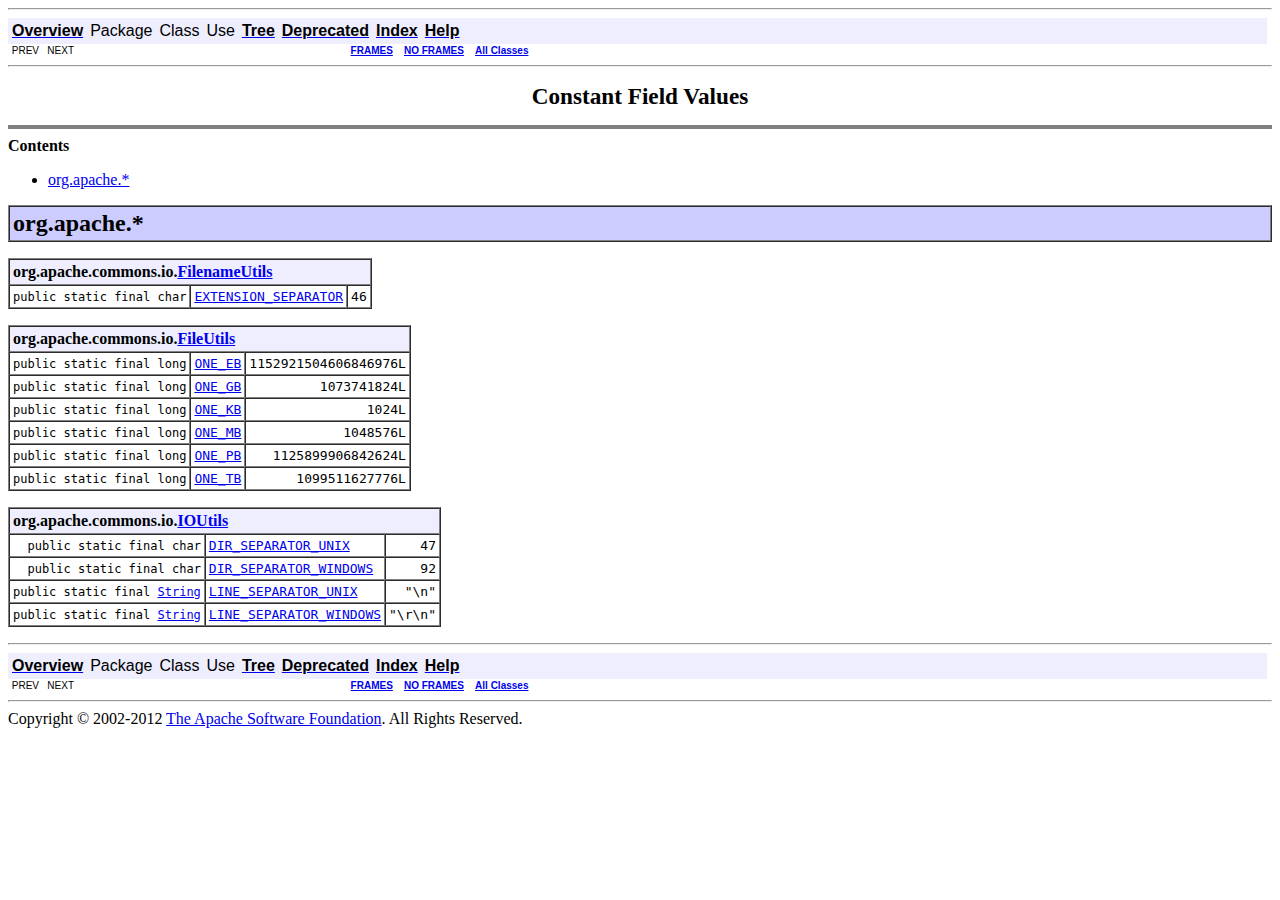
<file: Java/Fundmental/Takeaway From Practice Lesuoruanti/FileUtils/commons-io-2 2.4/docs/constant-values.html>
<!DOCTYPE HTML PUBLIC "-//W3C//DTD HTML 4.01 Transitional//EN" "http://www.w3.org/TR/html4/loose.dtd">
<!--NewPage-->
<HTML>
<HEAD>
<!-- Generated by javadoc (build 1.6.0_31) on Tue Jun 12 18:19:51 EDT 2012 -->
<META http-equiv="Content-Type" content="text/html; charset=iso-8859-1">
<TITLE>
Constant Field Values (Commons IO 2.4 API)
</TITLE>

<META NAME="date" CONTENT="2012-06-12">

<LINK REL ="stylesheet" TYPE="text/css" HREF="stylesheet.css" TITLE="Style">

<SCRIPT type="text/javascript">
function windowTitle()
{
    if (location.href.indexOf('is-external=true') == -1) {
        parent.document.title="Constant Field Values (Commons IO 2.4 API)";
    }
}
</SCRIPT>
<NOSCRIPT>
</NOSCRIPT>

</HEAD>

<BODY BGCOLOR="white" onload="windowTitle();">
<HR>


<!-- ========= START OF TOP NAVBAR ======= -->
<A NAME="navbar_top"><!-- --></A>
<A HREF="#skip-navbar_top" title="Skip navigation links"></A>
<TABLE BORDER="0" WIDTH="100%" CELLPADDING="1" CELLSPACING="0" SUMMARY="">
<TR>
<TD COLSPAN=2 BGCOLOR="#EEEEFF" CLASS="NavBarCell1">
<A NAME="navbar_top_firstrow"><!-- --></A>
<TABLE BORDER="0" CELLPADDING="0" CELLSPACING="3" SUMMARY="">
  <TR ALIGN="center" VALIGN="top">
  <TD BGCOLOR="#EEEEFF" CLASS="NavBarCell1">    <A HREF="overview-summary.html"><FONT CLASS="NavBarFont1"><B>Overview</B></FONT></A>&nbsp;</TD>
  <TD BGCOLOR="#EEEEFF" CLASS="NavBarCell1">    <FONT CLASS="NavBarFont1">Package</FONT>&nbsp;</TD>
  <TD BGCOLOR="#EEEEFF" CLASS="NavBarCell1">    <FONT CLASS="NavBarFont1">Class</FONT>&nbsp;</TD>
  <TD BGCOLOR="#EEEEFF" CLASS="NavBarCell1">    <FONT CLASS="NavBarFont1">Use</FONT>&nbsp;</TD>
  <TD BGCOLOR="#EEEEFF" CLASS="NavBarCell1">    <A HREF="overview-tree.html"><FONT CLASS="NavBarFont1"><B>Tree</B></FONT></A>&nbsp;</TD>
  <TD BGCOLOR="#EEEEFF" CLASS="NavBarCell1">    <A HREF="deprecated-list.html"><FONT CLASS="NavBarFont1"><B>Deprecated</B></FONT></A>&nbsp;</TD>
  <TD BGCOLOR="#EEEEFF" CLASS="NavBarCell1">    <A HREF="index-all.html"><FONT CLASS="NavBarFont1"><B>Index</B></FONT></A>&nbsp;</TD>
  <TD BGCOLOR="#EEEEFF" CLASS="NavBarCell1">    <A HREF="help-doc.html"><FONT CLASS="NavBarFont1"><B>Help</B></FONT></A>&nbsp;</TD>
  </TR>
</TABLE>
</TD>
<TD ALIGN="right" VALIGN="top" ROWSPAN=3><EM>
</EM>
</TD>
</TR>

<TR>
<TD BGCOLOR="white" CLASS="NavBarCell2"><FONT SIZE="-2">
&nbsp;PREV&nbsp;
&nbsp;NEXT</FONT></TD>
<TD BGCOLOR="white" CLASS="NavBarCell2"><FONT SIZE="-2">
  <A HREF="index.html?constant-values.html" target="_top"><B>FRAMES</B></A>  &nbsp;
&nbsp;<A HREF="constant-values.html" target="_top"><B>NO FRAMES</B></A>  &nbsp;
&nbsp;<SCRIPT type="text/javascript">
  <!--
  if(window==top) {
    document.writeln('<A HREF="allclasses-noframe.html"><B>All Classes</B></A>');
  }
  //-->
</SCRIPT>
<NOSCRIPT>
  <A HREF="allclasses-noframe.html"><B>All Classes</B></A>
</NOSCRIPT>


</FONT></TD>
</TR>
</TABLE>
<A NAME="skip-navbar_top"></A>
<!-- ========= END OF TOP NAVBAR ========= -->

<HR>
<CENTER>
<H1>
Constant Field Values</H1>
</CENTER>
<HR SIZE="4" NOSHADE>
<B>Contents</B><UL>
<LI><A HREF="#org.apache">org.apache.*</A>
</UL>

<A NAME="org.apache"><!-- --></A>
<TABLE BORDER="1" WIDTH="100%" CELLPADDING="3" CELLSPACING="0" SUMMARY="">
<TR BGCOLOR="#CCCCFF" CLASS="TableHeadingColor">
<TH ALIGN="left"><FONT SIZE="+2">
org.apache.*</FONT></TH>
</TR>
</TABLE>

<P>

<TABLE BORDER="1" CELLPADDING="3" CELLSPACING="0" SUMMARY="">
<TR BGCOLOR="#EEEEFF" CLASS="TableSubHeadingColor">
<TH ALIGN="left" COLSPAN="3">org.apache.commons.io.<A HREF="org/apache/commons/io/FilenameUtils.html" title="class in org.apache.commons.io">FilenameUtils</A></TH>
</TR>
<TR BGCOLOR="white" CLASS="TableRowColor">
<A NAME="org.apache.commons.io.FilenameUtils.EXTENSION_SEPARATOR"><!-- --></A><TD ALIGN="right"><FONT SIZE="-1">
<CODE>public&nbsp;static&nbsp;final&nbsp;char</CODE></FONT></TD>
<TD ALIGN="left"><CODE><A HREF="org/apache/commons/io/FilenameUtils.html#EXTENSION_SEPARATOR">EXTENSION_SEPARATOR</A></CODE></TD>
<TD ALIGN="right"><CODE>46</CODE></TD>
</TR>
</FONT></TD>
</TR>
</TABLE>

<P>

<P>

<TABLE BORDER="1" CELLPADDING="3" CELLSPACING="0" SUMMARY="">
<TR BGCOLOR="#EEEEFF" CLASS="TableSubHeadingColor">
<TH ALIGN="left" COLSPAN="3">org.apache.commons.io.<A HREF="org/apache/commons/io/FileUtils.html" title="class in org.apache.commons.io">FileUtils</A></TH>
</TR>
<TR BGCOLOR="white" CLASS="TableRowColor">
<A NAME="org.apache.commons.io.FileUtils.ONE_EB"><!-- --></A><TD ALIGN="right"><FONT SIZE="-1">
<CODE>public&nbsp;static&nbsp;final&nbsp;long</CODE></FONT></TD>
<TD ALIGN="left"><CODE><A HREF="org/apache/commons/io/FileUtils.html#ONE_EB">ONE_EB</A></CODE></TD>
<TD ALIGN="right"><CODE>1152921504606846976L</CODE></TD>
</TR>
<TR BGCOLOR="white" CLASS="TableRowColor">
<A NAME="org.apache.commons.io.FileUtils.ONE_GB"><!-- --></A><TD ALIGN="right"><FONT SIZE="-1">
<CODE>public&nbsp;static&nbsp;final&nbsp;long</CODE></FONT></TD>
<TD ALIGN="left"><CODE><A HREF="org/apache/commons/io/FileUtils.html#ONE_GB">ONE_GB</A></CODE></TD>
<TD ALIGN="right"><CODE>1073741824L</CODE></TD>
</TR>
<TR BGCOLOR="white" CLASS="TableRowColor">
<A NAME="org.apache.commons.io.FileUtils.ONE_KB"><!-- --></A><TD ALIGN="right"><FONT SIZE="-1">
<CODE>public&nbsp;static&nbsp;final&nbsp;long</CODE></FONT></TD>
<TD ALIGN="left"><CODE><A HREF="org/apache/commons/io/FileUtils.html#ONE_KB">ONE_KB</A></CODE></TD>
<TD ALIGN="right"><CODE>1024L</CODE></TD>
</TR>
<TR BGCOLOR="white" CLASS="TableRowColor">
<A NAME="org.apache.commons.io.FileUtils.ONE_MB"><!-- --></A><TD ALIGN="right"><FONT SIZE="-1">
<CODE>public&nbsp;static&nbsp;final&nbsp;long</CODE></FONT></TD>
<TD ALIGN="left"><CODE><A HREF="org/apache/commons/io/FileUtils.html#ONE_MB">ONE_MB</A></CODE></TD>
<TD ALIGN="right"><CODE>1048576L</CODE></TD>
</TR>
<TR BGCOLOR="white" CLASS="TableRowColor">
<A NAME="org.apache.commons.io.FileUtils.ONE_PB"><!-- --></A><TD ALIGN="right"><FONT SIZE="-1">
<CODE>public&nbsp;static&nbsp;final&nbsp;long</CODE></FONT></TD>
<TD ALIGN="left"><CODE><A HREF="org/apache/commons/io/FileUtils.html#ONE_PB">ONE_PB</A></CODE></TD>
<TD ALIGN="right"><CODE>1125899906842624L</CODE></TD>
</TR>
<TR BGCOLOR="white" CLASS="TableRowColor">
<A NAME="org.apache.commons.io.FileUtils.ONE_TB"><!-- --></A><TD ALIGN="right"><FONT SIZE="-1">
<CODE>public&nbsp;static&nbsp;final&nbsp;long</CODE></FONT></TD>
<TD ALIGN="left"><CODE><A HREF="org/apache/commons/io/FileUtils.html#ONE_TB">ONE_TB</A></CODE></TD>
<TD ALIGN="right"><CODE>1099511627776L</CODE></TD>
</TR>
</FONT></TD>
</TR>
</TABLE>

<P>

<P>

<TABLE BORDER="1" CELLPADDING="3" CELLSPACING="0" SUMMARY="">
<TR BGCOLOR="#EEEEFF" CLASS="TableSubHeadingColor">
<TH ALIGN="left" COLSPAN="3">org.apache.commons.io.<A HREF="org/apache/commons/io/IOUtils.html" title="class in org.apache.commons.io">IOUtils</A></TH>
</TR>
<TR BGCOLOR="white" CLASS="TableRowColor">
<A NAME="org.apache.commons.io.IOUtils.DIR_SEPARATOR_UNIX"><!-- --></A><TD ALIGN="right"><FONT SIZE="-1">
<CODE>public&nbsp;static&nbsp;final&nbsp;char</CODE></FONT></TD>
<TD ALIGN="left"><CODE><A HREF="org/apache/commons/io/IOUtils.html#DIR_SEPARATOR_UNIX">DIR_SEPARATOR_UNIX</A></CODE></TD>
<TD ALIGN="right"><CODE>47</CODE></TD>
</TR>
<TR BGCOLOR="white" CLASS="TableRowColor">
<A NAME="org.apache.commons.io.IOUtils.DIR_SEPARATOR_WINDOWS"><!-- --></A><TD ALIGN="right"><FONT SIZE="-1">
<CODE>public&nbsp;static&nbsp;final&nbsp;char</CODE></FONT></TD>
<TD ALIGN="left"><CODE><A HREF="org/apache/commons/io/IOUtils.html#DIR_SEPARATOR_WINDOWS">DIR_SEPARATOR_WINDOWS</A></CODE></TD>
<TD ALIGN="right"><CODE>92</CODE></TD>
</TR>
<TR BGCOLOR="white" CLASS="TableRowColor">
<A NAME="org.apache.commons.io.IOUtils.LINE_SEPARATOR_UNIX"><!-- --></A><TD ALIGN="right"><FONT SIZE="-1">
<CODE>public&nbsp;static&nbsp;final&nbsp;<A HREF="http://download.oracle.com/javase/6/docs/api/java/lang/String.html?is-external=true" title="class or interface in java.lang">String</A></CODE></FONT></TD>
<TD ALIGN="left"><CODE><A HREF="org/apache/commons/io/IOUtils.html#LINE_SEPARATOR_UNIX">LINE_SEPARATOR_UNIX</A></CODE></TD>
<TD ALIGN="right"><CODE>"\n"</CODE></TD>
</TR>
<TR BGCOLOR="white" CLASS="TableRowColor">
<A NAME="org.apache.commons.io.IOUtils.LINE_SEPARATOR_WINDOWS"><!-- --></A><TD ALIGN="right"><FONT SIZE="-1">
<CODE>public&nbsp;static&nbsp;final&nbsp;<A HREF="http://download.oracle.com/javase/6/docs/api/java/lang/String.html?is-external=true" title="class or interface in java.lang">String</A></CODE></FONT></TD>
<TD ALIGN="left"><CODE><A HREF="org/apache/commons/io/IOUtils.html#LINE_SEPARATOR_WINDOWS">LINE_SEPARATOR_WINDOWS</A></CODE></TD>
<TD ALIGN="right"><CODE>"\r\n"</CODE></TD>
</TR>
</FONT></TD>
</TR>
</TABLE>

<P>

<P>
<HR>


<!-- ======= START OF BOTTOM NAVBAR ====== -->
<A NAME="navbar_bottom"><!-- --></A>
<A HREF="#skip-navbar_bottom" title="Skip navigation links"></A>
<TABLE BORDER="0" WIDTH="100%" CELLPADDING="1" CELLSPACING="0" SUMMARY="">
<TR>
<TD COLSPAN=2 BGCOLOR="#EEEEFF" CLASS="NavBarCell1">
<A NAME="navbar_bottom_firstrow"><!-- --></A>
<TABLE BORDER="0" CELLPADDING="0" CELLSPACING="3" SUMMARY="">
  <TR ALIGN="center" VALIGN="top">
  <TD BGCOLOR="#EEEEFF" CLASS="NavBarCell1">    <A HREF="overview-summary.html"><FONT CLASS="NavBarFont1"><B>Overview</B></FONT></A>&nbsp;</TD>
  <TD BGCOLOR="#EEEEFF" CLASS="NavBarCell1">    <FONT CLASS="NavBarFont1">Package</FONT>&nbsp;</TD>
  <TD BGCOLOR="#EEEEFF" CLASS="NavBarCell1">    <FONT CLASS="NavBarFont1">Class</FONT>&nbsp;</TD>
  <TD BGCOLOR="#EEEEFF" CLASS="NavBarCell1">    <FONT CLASS="NavBarFont1">Use</FONT>&nbsp;</TD>
  <TD BGCOLOR="#EEEEFF" CLASS="NavBarCell1">    <A HREF="overview-tree.html"><FONT CLASS="NavBarFont1"><B>Tree</B></FONT></A>&nbsp;</TD>
  <TD BGCOLOR="#EEEEFF" CLASS="NavBarCell1">    <A HREF="deprecated-list.html"><FONT CLASS="NavBarFont1"><B>Deprecated</B></FONT></A>&nbsp;</TD>
  <TD BGCOLOR="#EEEEFF" CLASS="NavBarCell1">    <A HREF="index-all.html"><FONT CLASS="NavBarFont1"><B>Index</B></FONT></A>&nbsp;</TD>
  <TD BGCOLOR="#EEEEFF" CLASS="NavBarCell1">    <A HREF="help-doc.html"><FONT CLASS="NavBarFont1"><B>Help</B></FONT></A>&nbsp;</TD>
  </TR>
</TABLE>
</TD>
<TD ALIGN="right" VALIGN="top" ROWSPAN=3><EM>
</EM>
</TD>
</TR>

<TR>
<TD BGCOLOR="white" CLASS="NavBarCell2"><FONT SIZE="-2">
&nbsp;PREV&nbsp;
&nbsp;NEXT</FONT></TD>
<TD BGCOLOR="white" CLASS="NavBarCell2"><FONT SIZE="-2">
  <A HREF="index.html?constant-values.html" target="_top"><B>FRAMES</B></A>  &nbsp;
&nbsp;<A HREF="constant-values.html" target="_top"><B>NO FRAMES</B></A>  &nbsp;
&nbsp;<SCRIPT type="text/javascript">
  <!--
  if(window==top) {
    document.writeln('<A HREF="allclasses-noframe.html"><B>All Classes</B></A>');
  }
  //-->
</SCRIPT>
<NOSCRIPT>
  <A HREF="allclasses-noframe.html"><B>All Classes</B></A>
</NOSCRIPT>


</FONT></TD>
</TR>
</TABLE>
<A NAME="skip-navbar_bottom"></A>
<!-- ======== END OF BOTTOM NAVBAR ======= -->

<HR>
Copyright &#169; 2002-2012 <a href="http://www.apache.org/">The Apache Software Foundation</a>. All Rights Reserved.
</BODY>
</HTML>
</file>
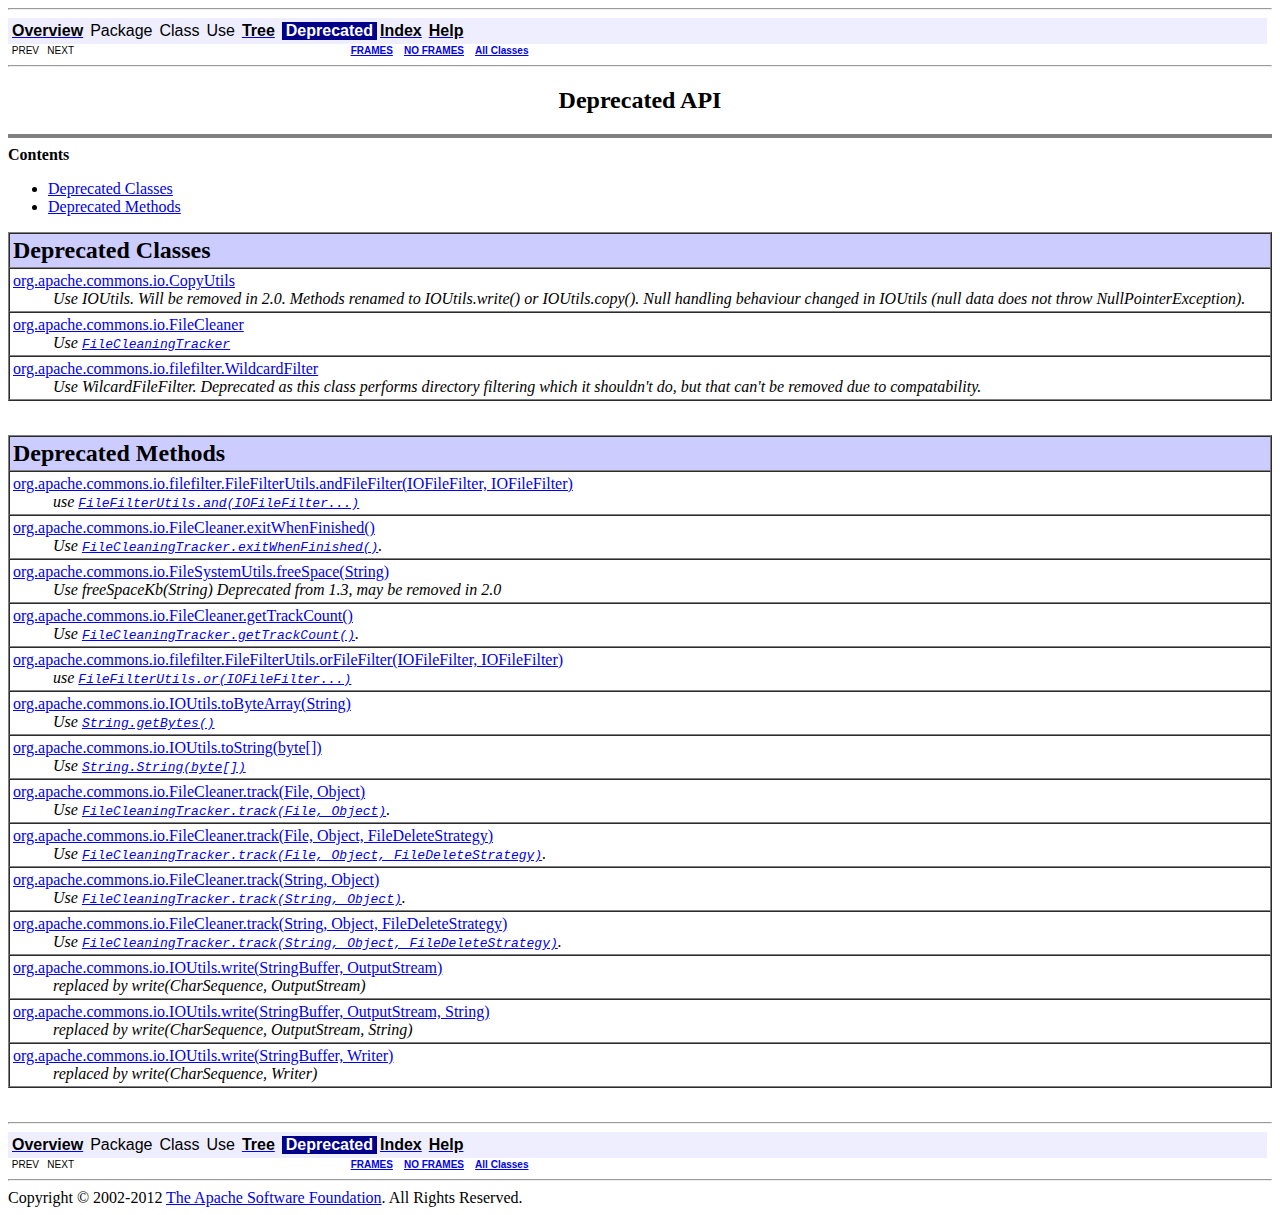
<file: Java/Fundmental/Takeaway From Practice Lesuoruanti/FileUtils/commons-io-2 2.4/docs/deprecated-list.html>
<!DOCTYPE HTML PUBLIC "-//W3C//DTD HTML 4.01 Transitional//EN" "http://www.w3.org/TR/html4/loose.dtd">
<!--NewPage-->
<HTML>
<HEAD>
<!-- Generated by javadoc (build 1.6.0_31) on Tue Jun 12 18:19:52 EDT 2012 -->
<META http-equiv="Content-Type" content="text/html; charset=iso-8859-1">
<TITLE>
Deprecated List (Commons IO 2.4 API)
</TITLE>

<META NAME="date" CONTENT="2012-06-12">

<LINK REL ="stylesheet" TYPE="text/css" HREF="stylesheet.css" TITLE="Style">

<SCRIPT type="text/javascript">
function windowTitle()
{
    if (location.href.indexOf('is-external=true') == -1) {
        parent.document.title="Deprecated List (Commons IO 2.4 API)";
    }
}
</SCRIPT>
<NOSCRIPT>
</NOSCRIPT>

</HEAD>

<BODY BGCOLOR="white" onload="windowTitle();">
<HR>


<!-- ========= START OF TOP NAVBAR ======= -->
<A NAME="navbar_top"><!-- --></A>
<A HREF="#skip-navbar_top" title="Skip navigation links"></A>
<TABLE BORDER="0" WIDTH="100%" CELLPADDING="1" CELLSPACING="0" SUMMARY="">
<TR>
<TD COLSPAN=2 BGCOLOR="#EEEEFF" CLASS="NavBarCell1">
<A NAME="navbar_top_firstrow"><!-- --></A>
<TABLE BORDER="0" CELLPADDING="0" CELLSPACING="3" SUMMARY="">
  <TR ALIGN="center" VALIGN="top">
  <TD BGCOLOR="#EEEEFF" CLASS="NavBarCell1">    <A HREF="overview-summary.html"><FONT CLASS="NavBarFont1"><B>Overview</B></FONT></A>&nbsp;</TD>
  <TD BGCOLOR="#EEEEFF" CLASS="NavBarCell1">    <FONT CLASS="NavBarFont1">Package</FONT>&nbsp;</TD>
  <TD BGCOLOR="#EEEEFF" CLASS="NavBarCell1">    <FONT CLASS="NavBarFont1">Class</FONT>&nbsp;</TD>
  <TD BGCOLOR="#EEEEFF" CLASS="NavBarCell1">    <FONT CLASS="NavBarFont1">Use</FONT>&nbsp;</TD>
  <TD BGCOLOR="#EEEEFF" CLASS="NavBarCell1">    <A HREF="overview-tree.html"><FONT CLASS="NavBarFont1"><B>Tree</B></FONT></A>&nbsp;</TD>
  <TD BGCOLOR="#FFFFFF" CLASS="NavBarCell1Rev"> &nbsp;<FONT CLASS="NavBarFont1Rev"><B>Deprecated</B></FONT>&nbsp;</TD>
  <TD BGCOLOR="#EEEEFF" CLASS="NavBarCell1">    <A HREF="index-all.html"><FONT CLASS="NavBarFont1"><B>Index</B></FONT></A>&nbsp;</TD>
  <TD BGCOLOR="#EEEEFF" CLASS="NavBarCell1">    <A HREF="help-doc.html"><FONT CLASS="NavBarFont1"><B>Help</B></FONT></A>&nbsp;</TD>
  </TR>
</TABLE>
</TD>
<TD ALIGN="right" VALIGN="top" ROWSPAN=3><EM>
</EM>
</TD>
</TR>

<TR>
<TD BGCOLOR="white" CLASS="NavBarCell2"><FONT SIZE="-2">
&nbsp;PREV&nbsp;
&nbsp;NEXT</FONT></TD>
<TD BGCOLOR="white" CLASS="NavBarCell2"><FONT SIZE="-2">
  <A HREF="index.html?deprecated-list.html" target="_top"><B>FRAMES</B></A>  &nbsp;
&nbsp;<A HREF="deprecated-list.html" target="_top"><B>NO FRAMES</B></A>  &nbsp;
&nbsp;<SCRIPT type="text/javascript">
  <!--
  if(window==top) {
    document.writeln('<A HREF="allclasses-noframe.html"><B>All Classes</B></A>');
  }
  //-->
</SCRIPT>
<NOSCRIPT>
  <A HREF="allclasses-noframe.html"><B>All Classes</B></A>
</NOSCRIPT>


</FONT></TD>
</TR>
</TABLE>
<A NAME="skip-navbar_top"></A>
<!-- ========= END OF TOP NAVBAR ========= -->

<HR>
<CENTER>
<H2>
<B>Deprecated API</B></H2>
</CENTER>
<HR SIZE="4" NOSHADE>
<B>Contents</B><UL>
<LI><A HREF="#class">Deprecated Classes</A>
<LI><A HREF="#method">Deprecated Methods</A>
</UL>

<A NAME="class"><!-- --></A>
<TABLE BORDER="1" WIDTH="100%" CELLPADDING="3" CELLSPACING="0" SUMMARY="">
<TR BGCOLOR="#CCCCFF" CLASS="TableHeadingColor">
<TH ALIGN="left" COLSPAN="2"><FONT SIZE="+2">
<B>Deprecated Classes</B></FONT></TH>
</TR>
<TR BGCOLOR="white" CLASS="TableRowColor">
<TD><A HREF="org/apache/commons/io/CopyUtils.html" title="class in org.apache.commons.io">org.apache.commons.io.CopyUtils</A>
<BR>
&nbsp;&nbsp;&nbsp;&nbsp;&nbsp;&nbsp;&nbsp;&nbsp;&nbsp;&nbsp;<I>Use IOUtils. Will be removed in 2.0.
  Methods renamed to IOUtils.write() or IOUtils.copy().
  Null handling behaviour changed in IOUtils (null data does not
  throw NullPointerException).</I>&nbsp;</TD>
</TR>
<TR BGCOLOR="white" CLASS="TableRowColor">
<TD><A HREF="org/apache/commons/io/FileCleaner.html" title="class in org.apache.commons.io">org.apache.commons.io.FileCleaner</A>
<BR>
&nbsp;&nbsp;&nbsp;&nbsp;&nbsp;&nbsp;&nbsp;&nbsp;&nbsp;&nbsp;<I>Use <A HREF="org/apache/commons/io/FileCleaningTracker.html" title="class in org.apache.commons.io"><CODE>FileCleaningTracker</CODE></A></I>&nbsp;</TD>
</TR>
<TR BGCOLOR="white" CLASS="TableRowColor">
<TD><A HREF="org/apache/commons/io/filefilter/WildcardFilter.html" title="class in org.apache.commons.io.filefilter">org.apache.commons.io.filefilter.WildcardFilter</A>
<BR>
&nbsp;&nbsp;&nbsp;&nbsp;&nbsp;&nbsp;&nbsp;&nbsp;&nbsp;&nbsp;<I>Use WilcardFileFilter. Deprecated as this class performs directory
 filtering which it shouldn't do, but that can't be removed due to compatability.</I>&nbsp;</TD>
</TR>
</TABLE>
&nbsp;
<P>
<A NAME="method"><!-- --></A>
<TABLE BORDER="1" WIDTH="100%" CELLPADDING="3" CELLSPACING="0" SUMMARY="">
<TR BGCOLOR="#CCCCFF" CLASS="TableHeadingColor">
<TH ALIGN="left" COLSPAN="2"><FONT SIZE="+2">
<B>Deprecated Methods</B></FONT></TH>
</TR>
<TR BGCOLOR="white" CLASS="TableRowColor">
<TD><A HREF="org/apache/commons/io/filefilter/FileFilterUtils.html#andFileFilter(org.apache.commons.io.filefilter.IOFileFilter, org.apache.commons.io.filefilter.IOFileFilter)">org.apache.commons.io.filefilter.FileFilterUtils.andFileFilter(IOFileFilter, IOFileFilter)</A>
<BR>
&nbsp;&nbsp;&nbsp;&nbsp;&nbsp;&nbsp;&nbsp;&nbsp;&nbsp;&nbsp;<I>use <A HREF="org/apache/commons/io/filefilter/FileFilterUtils.html#and(org.apache.commons.io.filefilter.IOFileFilter...)"><CODE>FileFilterUtils.and(IOFileFilter...)</CODE></A></I>&nbsp;</TD>
</TR>
<TR BGCOLOR="white" CLASS="TableRowColor">
<TD><A HREF="org/apache/commons/io/FileCleaner.html#exitWhenFinished()">org.apache.commons.io.FileCleaner.exitWhenFinished()</A>
<BR>
&nbsp;&nbsp;&nbsp;&nbsp;&nbsp;&nbsp;&nbsp;&nbsp;&nbsp;&nbsp;<I>Use <A HREF="org/apache/commons/io/FileCleaningTracker.html#exitWhenFinished()"><CODE>FileCleaningTracker.exitWhenFinished()</CODE></A>.</I>&nbsp;</TD>
</TR>
<TR BGCOLOR="white" CLASS="TableRowColor">
<TD><A HREF="org/apache/commons/io/FileSystemUtils.html#freeSpace(java.lang.String)">org.apache.commons.io.FileSystemUtils.freeSpace(String)</A>
<BR>
&nbsp;&nbsp;&nbsp;&nbsp;&nbsp;&nbsp;&nbsp;&nbsp;&nbsp;&nbsp;<I>Use freeSpaceKb(String)
  Deprecated from 1.3, may be removed in 2.0</I>&nbsp;</TD>
</TR>
<TR BGCOLOR="white" CLASS="TableRowColor">
<TD><A HREF="org/apache/commons/io/FileCleaner.html#getTrackCount()">org.apache.commons.io.FileCleaner.getTrackCount()</A>
<BR>
&nbsp;&nbsp;&nbsp;&nbsp;&nbsp;&nbsp;&nbsp;&nbsp;&nbsp;&nbsp;<I>Use <A HREF="org/apache/commons/io/FileCleaningTracker.html#getTrackCount()"><CODE>FileCleaningTracker.getTrackCount()</CODE></A>.</I>&nbsp;</TD>
</TR>
<TR BGCOLOR="white" CLASS="TableRowColor">
<TD><A HREF="org/apache/commons/io/filefilter/FileFilterUtils.html#orFileFilter(org.apache.commons.io.filefilter.IOFileFilter, org.apache.commons.io.filefilter.IOFileFilter)">org.apache.commons.io.filefilter.FileFilterUtils.orFileFilter(IOFileFilter, IOFileFilter)</A>
<BR>
&nbsp;&nbsp;&nbsp;&nbsp;&nbsp;&nbsp;&nbsp;&nbsp;&nbsp;&nbsp;<I>use <A HREF="org/apache/commons/io/filefilter/FileFilterUtils.html#or(org.apache.commons.io.filefilter.IOFileFilter...)"><CODE>FileFilterUtils.or(IOFileFilter...)</CODE></A></I>&nbsp;</TD>
</TR>
<TR BGCOLOR="white" CLASS="TableRowColor">
<TD><A HREF="org/apache/commons/io/IOUtils.html#toByteArray(java.lang.String)">org.apache.commons.io.IOUtils.toByteArray(String)</A>
<BR>
&nbsp;&nbsp;&nbsp;&nbsp;&nbsp;&nbsp;&nbsp;&nbsp;&nbsp;&nbsp;<I>Use <A HREF="http://download.oracle.com/javase/6/docs/api/java/lang/String.html?is-external=true#getBytes()" title="class or interface in java.lang"><CODE>String.getBytes()</CODE></A></I>&nbsp;</TD>
</TR>
<TR BGCOLOR="white" CLASS="TableRowColor">
<TD><A HREF="org/apache/commons/io/IOUtils.html#toString(byte[])">org.apache.commons.io.IOUtils.toString(byte[])</A>
<BR>
&nbsp;&nbsp;&nbsp;&nbsp;&nbsp;&nbsp;&nbsp;&nbsp;&nbsp;&nbsp;<I>Use <A HREF="http://download.oracle.com/javase/6/docs/api/java/lang/String.html?is-external=true#String(byte[])" title="class or interface in java.lang"><CODE>String.String(byte[])</CODE></A></I>&nbsp;</TD>
</TR>
<TR BGCOLOR="white" CLASS="TableRowColor">
<TD><A HREF="org/apache/commons/io/FileCleaner.html#track(java.io.File, java.lang.Object)">org.apache.commons.io.FileCleaner.track(File, Object)</A>
<BR>
&nbsp;&nbsp;&nbsp;&nbsp;&nbsp;&nbsp;&nbsp;&nbsp;&nbsp;&nbsp;<I>Use <A HREF="org/apache/commons/io/FileCleaningTracker.html#track(java.io.File, java.lang.Object)"><CODE>FileCleaningTracker.track(File, Object)</CODE></A>.</I>&nbsp;</TD>
</TR>
<TR BGCOLOR="white" CLASS="TableRowColor">
<TD><A HREF="org/apache/commons/io/FileCleaner.html#track(java.io.File, java.lang.Object, org.apache.commons.io.FileDeleteStrategy)">org.apache.commons.io.FileCleaner.track(File, Object, FileDeleteStrategy)</A>
<BR>
&nbsp;&nbsp;&nbsp;&nbsp;&nbsp;&nbsp;&nbsp;&nbsp;&nbsp;&nbsp;<I>Use <A HREF="org/apache/commons/io/FileCleaningTracker.html#track(java.io.File, java.lang.Object, org.apache.commons.io.FileDeleteStrategy)"><CODE>FileCleaningTracker.track(File, Object, FileDeleteStrategy)</CODE></A>.</I>&nbsp;</TD>
</TR>
<TR BGCOLOR="white" CLASS="TableRowColor">
<TD><A HREF="org/apache/commons/io/FileCleaner.html#track(java.lang.String, java.lang.Object)">org.apache.commons.io.FileCleaner.track(String, Object)</A>
<BR>
&nbsp;&nbsp;&nbsp;&nbsp;&nbsp;&nbsp;&nbsp;&nbsp;&nbsp;&nbsp;<I>Use <A HREF="org/apache/commons/io/FileCleaningTracker.html#track(java.lang.String, java.lang.Object)"><CODE>FileCleaningTracker.track(String, Object)</CODE></A>.</I>&nbsp;</TD>
</TR>
<TR BGCOLOR="white" CLASS="TableRowColor">
<TD><A HREF="org/apache/commons/io/FileCleaner.html#track(java.lang.String, java.lang.Object, org.apache.commons.io.FileDeleteStrategy)">org.apache.commons.io.FileCleaner.track(String, Object, FileDeleteStrategy)</A>
<BR>
&nbsp;&nbsp;&nbsp;&nbsp;&nbsp;&nbsp;&nbsp;&nbsp;&nbsp;&nbsp;<I>Use <A HREF="org/apache/commons/io/FileCleaningTracker.html#track(java.lang.String, java.lang.Object, org.apache.commons.io.FileDeleteStrategy)"><CODE>FileCleaningTracker.track(String, Object, FileDeleteStrategy)</CODE></A>.</I>&nbsp;</TD>
</TR>
<TR BGCOLOR="white" CLASS="TableRowColor">
<TD><A HREF="org/apache/commons/io/IOUtils.html#write(java.lang.StringBuffer, java.io.OutputStream)">org.apache.commons.io.IOUtils.write(StringBuffer, OutputStream)</A>
<BR>
&nbsp;&nbsp;&nbsp;&nbsp;&nbsp;&nbsp;&nbsp;&nbsp;&nbsp;&nbsp;<I>replaced by write(CharSequence, OutputStream)</I>&nbsp;</TD>
</TR>
<TR BGCOLOR="white" CLASS="TableRowColor">
<TD><A HREF="org/apache/commons/io/IOUtils.html#write(java.lang.StringBuffer, java.io.OutputStream, java.lang.String)">org.apache.commons.io.IOUtils.write(StringBuffer, OutputStream, String)</A>
<BR>
&nbsp;&nbsp;&nbsp;&nbsp;&nbsp;&nbsp;&nbsp;&nbsp;&nbsp;&nbsp;<I>replaced by write(CharSequence, OutputStream, String)</I>&nbsp;</TD>
</TR>
<TR BGCOLOR="white" CLASS="TableRowColor">
<TD><A HREF="org/apache/commons/io/IOUtils.html#write(java.lang.StringBuffer, java.io.Writer)">org.apache.commons.io.IOUtils.write(StringBuffer, Writer)</A>
<BR>
&nbsp;&nbsp;&nbsp;&nbsp;&nbsp;&nbsp;&nbsp;&nbsp;&nbsp;&nbsp;<I>replaced by write(CharSequence, Writer)</I>&nbsp;</TD>
</TR>
</TABLE>
&nbsp;
<P>
<HR>


<!-- ======= START OF BOTTOM NAVBAR ====== -->
<A NAME="navbar_bottom"><!-- --></A>
<A HREF="#skip-navbar_bottom" title="Skip navigation links"></A>
<TABLE BORDER="0" WIDTH="100%" CELLPADDING="1" CELLSPACING="0" SUMMARY="">
<TR>
<TD COLSPAN=2 BGCOLOR="#EEEEFF" CLASS="NavBarCell1">
<A NAME="navbar_bottom_firstrow"><!-- --></A>
<TABLE BORDER="0" CELLPADDING="0" CELLSPACING="3" SUMMARY="">
  <TR ALIGN="center" VALIGN="top">
  <TD BGCOLOR="#EEEEFF" CLASS="NavBarCell1">    <A HREF="overview-summary.html"><FONT CLASS="NavBarFont1"><B>Overview</B></FONT></A>&nbsp;</TD>
  <TD BGCOLOR="#EEEEFF" CLASS="NavBarCell1">    <FONT CLASS="NavBarFont1">Package</FONT>&nbsp;</TD>
  <TD BGCOLOR="#EEEEFF" CLASS="NavBarCell1">    <FONT CLASS="NavBarFont1">Class</FONT>&nbsp;</TD>
  <TD BGCOLOR="#EEEEFF" CLASS="NavBarCell1">    <FONT CLASS="NavBarFont1">Use</FONT>&nbsp;</TD>
  <TD BGCOLOR="#EEEEFF" CLASS="NavBarCell1">    <A HREF="overview-tree.html"><FONT CLASS="NavBarFont1"><B>Tree</B></FONT></A>&nbsp;</TD>
  <TD BGCOLOR="#FFFFFF" CLASS="NavBarCell1Rev"> &nbsp;<FONT CLASS="NavBarFont1Rev"><B>Deprecated</B></FONT>&nbsp;</TD>
  <TD BGCOLOR="#EEEEFF" CLASS="NavBarCell1">    <A HREF="index-all.html"><FONT CLASS="NavBarFont1"><B>Index</B></FONT></A>&nbsp;</TD>
  <TD BGCOLOR="#EEEEFF" CLASS="NavBarCell1">    <A HREF="help-doc.html"><FONT CLASS="NavBarFont1"><B>Help</B></FONT></A>&nbsp;</TD>
  </TR>
</TABLE>
</TD>
<TD ALIGN="right" VALIGN="top" ROWSPAN=3><EM>
</EM>
</TD>
</TR>

<TR>
<TD BGCOLOR="white" CLASS="NavBarCell2"><FONT SIZE="-2">
&nbsp;PREV&nbsp;
&nbsp;NEXT</FONT></TD>
<TD BGCOLOR="white" CLASS="NavBarCell2"><FONT SIZE="-2">
  <A HREF="index.html?deprecated-list.html" target="_top"><B>FRAMES</B></A>  &nbsp;
&nbsp;<A HREF="deprecated-list.html" target="_top"><B>NO FRAMES</B></A>  &nbsp;
&nbsp;<SCRIPT type="text/javascript">
  <!--
  if(window==top) {
    document.writeln('<A HREF="allclasses-noframe.html"><B>All Classes</B></A>');
  }
  //-->
</SCRIPT>
<NOSCRIPT>
  <A HREF="allclasses-noframe.html"><B>All Classes</B></A>
</NOSCRIPT>


</FONT></TD>
</TR>
</TABLE>
<A NAME="skip-navbar_bottom"></A>
<!-- ======== END OF BOTTOM NAVBAR ======= -->

<HR>
Copyright &#169; 2002-2012 <a href="http://www.apache.org/">The Apache Software Foundation</a>. All Rights Reserved.
</BODY>
</HTML>
</file>
<file: Java/Fundmental/Takeaway From Practice Lesuoruanti/FileUtils/commons-io-2 2.4/docs/stylesheet.css>
/* Javadoc style sheet */

/* Define colors, fonts and other style attributes here to override the defaults */

/* Page background color */
body { background-color: #FFFFFF; color:#000000 }

/* Headings */
h1 { font-size: 145% }

/* Table colors */
.TableHeadingColor     { background: #CCCCFF; color:#000000 } /* Dark mauve */
.TableSubHeadingColor  { background: #EEEEFF; color:#000000 } /* Light mauve */
.TableRowColor         { background: #FFFFFF; color:#000000 } /* White */

/* Font used in left-hand frame lists */
.FrameTitleFont   { font-size: 100%; font-family: Helvetica, Arial, sans-serif; color:#000000 }
.FrameHeadingFont { font-size:  90%; font-family: Helvetica, Arial, sans-serif; color:#000000 }
.FrameItemFont    { font-size:  90%; font-family: Helvetica, Arial, sans-serif; color:#000000 }

/* Navigation bar fonts and colors */
.NavBarCell1    { background-color:#EEEEFF; color:#000000} /* Light mauve */
.NavBarCell1Rev { background-color:#00008B; color:#FFFFFF} /* Dark Blue */
.NavBarFont1    { font-family: Arial, Helvetica, sans-serif; color:#000000;color:#000000;}
.NavBarFont1Rev { font-family: Arial, Helvetica, sans-serif; color:#FFFFFF;color:#FFFFFF;}

.NavBarCell2    { font-family: Arial, Helvetica, sans-serif; background-color:#FFFFFF; color:#000000}
.NavBarCell3    { font-family: Arial, Helvetica, sans-serif; background-color:#FFFFFF; color:#000000}
</file>
